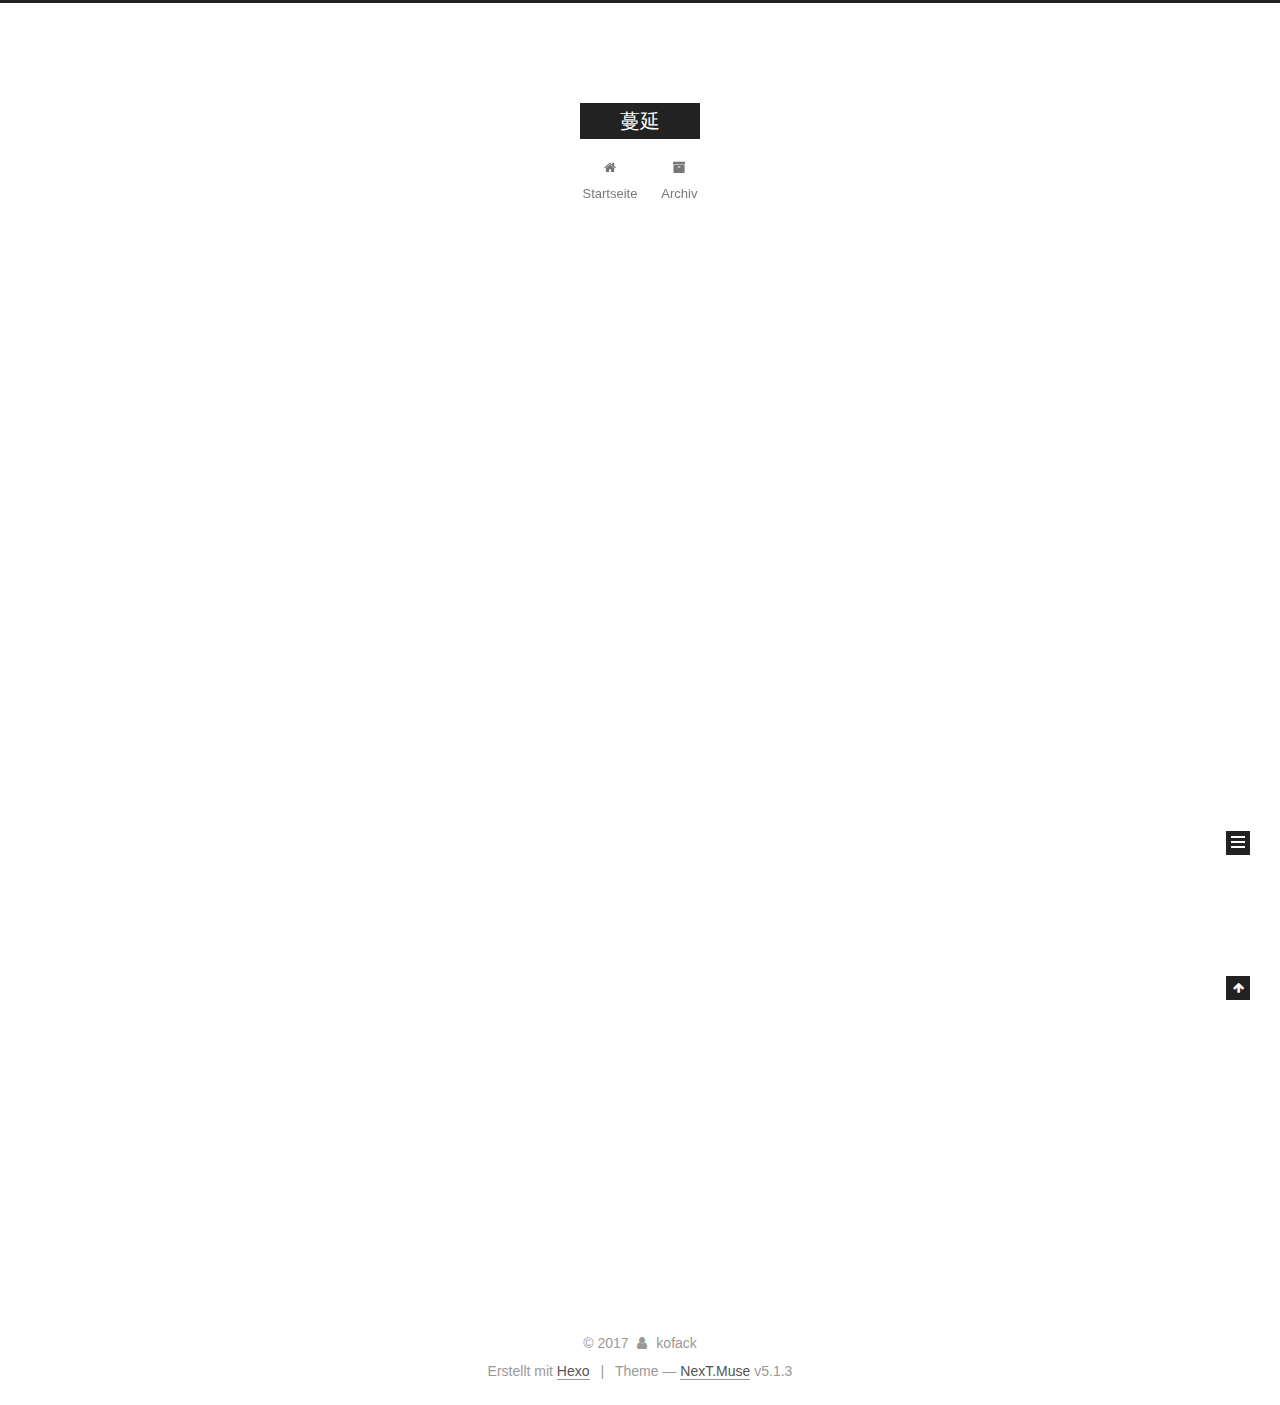
<file: index.html>
<!DOCTYPE html>



  


<html class="theme-next muse use-motion" lang="">
<head>
  <meta charset="UTF-8"/>
<meta http-equiv="X-UA-Compatible" content="IE=edge" />
<meta name="viewport" content="width=device-width, initial-scale=1, maximum-scale=1"/>
<meta name="theme-color" content="#222">









<meta http-equiv="Cache-Control" content="no-transform" />
<meta http-equiv="Cache-Control" content="no-siteapp" />
















  
  
  <link href="/lib/fancybox/source/jquery.fancybox.css?v=2.1.5" rel="stylesheet" type="text/css" />







<link href="/lib/font-awesome/css/font-awesome.min.css?v=4.6.2" rel="stylesheet" type="text/css" />

<link href="/css/main.css?v=5.1.3" rel="stylesheet" type="text/css" />


  <link rel="apple-touch-icon" sizes="180x180" href="/images/apple-touch-icon-next.png?v=5.1.3">


  <link rel="icon" type="image/png" sizes="32x32" href="/images/favicon-32x32-next.png?v=5.1.3">


  <link rel="icon" type="image/png" sizes="16x16" href="/images/favicon-16x16-next.png?v=5.1.3">


  <link rel="mask-icon" href="/images/logo.svg?v=5.1.3" color="#222">





  <meta name="keywords" content="Hexo, NexT" />










<meta property="og:type" content="website">
<meta property="og:title" content="蔓延">
<meta property="og:url" content="http://yoursite.com/index.html">
<meta property="og:site_name" content="蔓延">
<meta name="twitter:card" content="summary">
<meta name="twitter:title" content="蔓延">



<script type="text/javascript" id="hexo.configurations">
  var NexT = window.NexT || {};
  var CONFIG = {
    root: '/',
    scheme: 'Muse',
    version: '5.1.3',
    sidebar: {"position":"left","display":"post","offset":12,"b2t":false,"scrollpercent":false,"onmobile":false},
    fancybox: true,
    tabs: true,
    motion: {"enable":true,"async":false,"transition":{"post_block":"fadeIn","post_header":"slideDownIn","post_body":"slideDownIn","coll_header":"slideLeftIn","sidebar":"slideUpIn"}},
    duoshuo: {
      userId: '0',
      author: 'Author'
    },
    algolia: {
      applicationID: '',
      apiKey: '',
      indexName: '',
      hits: {"per_page":10},
      labels: {"input_placeholder":"Search for Posts","hits_empty":"We didn't find any results for the search: ${query}","hits_stats":"${hits} results found in ${time} ms"}
    }
  };
</script>



  <link rel="canonical" href="http://yoursite.com/"/>





  <title>蔓延</title>
  








</head>

<body itemscope itemtype="http://schema.org/WebPage" lang="">

  
  
    
  

  <div class="container sidebar-position-left 
  page-home">
    <div class="headband"></div>

    <header id="header" class="header" itemscope itemtype="http://schema.org/WPHeader">
      <div class="header-inner"><div class="site-brand-wrapper">
  <div class="site-meta ">
    

    <div class="custom-logo-site-title">
      <a href="/"  class="brand" rel="start">
        <span class="logo-line-before"><i></i></span>
        <span class="site-title">蔓延</span>
        <span class="logo-line-after"><i></i></span>
      </a>
    </div>
      
        <p class="site-subtitle"></p>
      
  </div>

  <div class="site-nav-toggle">
    <button>
      <span class="btn-bar"></span>
      <span class="btn-bar"></span>
      <span class="btn-bar"></span>
    </button>
  </div>
</div>

<nav class="site-nav">
  

  
    <ul id="menu" class="menu">
      
        
        <li class="menu-item menu-item-home">
          <a href="/" rel="section">
            
              <i class="menu-item-icon fa fa-fw fa-home"></i> <br />
            
            Startseite
          </a>
        </li>
      
        
        <li class="menu-item menu-item-archives">
          <a href="/archives/" rel="section">
            
              <i class="menu-item-icon fa fa-fw fa-archive"></i> <br />
            
            Archiv
          </a>
        </li>
      

      
    </ul>
  

  
</nav>



 </div>
    </header>

    <main id="main" class="main">
      <div class="main-inner">
        <div class="content-wrap">
          <div id="content" class="content">
            
  <section id="posts" class="posts-expand">
    
      

  

  
  
  

  <article class="post post-type-normal" itemscope itemtype="http://schema.org/Article">
  
  
  
  <div class="post-block">
    <link itemprop="mainEntityOfPage" href="http://yoursite.com/2017/12/07/hello-world/">

    <span hidden itemprop="author" itemscope itemtype="http://schema.org/Person">
      <meta itemprop="name" content="kofack">
      <meta itemprop="description" content="">
      <meta itemprop="image" content="/images/avatar.gif">
    </span>

    <span hidden itemprop="publisher" itemscope itemtype="http://schema.org/Organization">
      <meta itemprop="name" content="蔓延">
    </span>

    
      <header class="post-header">

        
        
          <h1 class="post-title" itemprop="name headline">
                
                <a class="post-title-link" href="/2017/12/07/hello-world/" itemprop="url">Hello World</a></h1>
        

        <div class="post-meta">
          <span class="post-time">
            
              <span class="post-meta-item-icon">
                <i class="fa fa-calendar-o"></i>
              </span>
              
                <span class="post-meta-item-text">Veröffentlicht am</span>
              
              <time title="Post created" itemprop="dateCreated datePublished" datetime="2017-12-07T13:28:57+08:00">
                2017-12-07
              </time>
            

            

            
          </span>

          

          
            
          

          
          

          

          

          

        </div>
      </header>
    

    
    
    
    <div class="post-body" itemprop="articleBody">

      
      

      
        
          
            <p>Welcome to <a href="https://hexo.io/" target="_blank" rel="noopener">Hexo</a>! This is your very first post. Check <a href="https://hexo.io/docs/" target="_blank" rel="noopener">documentation</a> for more info. If you get any problems when using Hexo, you can find the answer in <a href="https://hexo.io/docs/troubleshooting.html" target="_blank" rel="noopener">troubleshooting</a> or you can ask me on <a href="https://github.com/hexojs/hexo/issues" target="_blank" rel="noopener">GitHub</a>.</p>
<h2 id="Quick-Start"><a href="#Quick-Start" class="headerlink" title="Quick Start"></a>Quick Start</h2><h3 id="Create-a-new-post"><a href="#Create-a-new-post" class="headerlink" title="Create a new post"></a>Create a new post</h3><figure class="highlight bash"><table><tr><td class="gutter"><pre><span class="line">1</span><br></pre></td><td class="code"><pre><span class="line">$ hexo new <span class="string">"My New Post"</span></span><br></pre></td></tr></table></figure>
<p>More info: <a href="https://hexo.io/docs/writing.html" target="_blank" rel="noopener">Writing</a></p>
<h3 id="Run-server"><a href="#Run-server" class="headerlink" title="Run server"></a>Run server</h3><figure class="highlight bash"><table><tr><td class="gutter"><pre><span class="line">1</span><br></pre></td><td class="code"><pre><span class="line">$ hexo server</span><br></pre></td></tr></table></figure>
<p>More info: <a href="https://hexo.io/docs/server.html" target="_blank" rel="noopener">Server</a></p>
<h3 id="Generate-static-files"><a href="#Generate-static-files" class="headerlink" title="Generate static files"></a>Generate static files</h3><figure class="highlight bash"><table><tr><td class="gutter"><pre><span class="line">1</span><br></pre></td><td class="code"><pre><span class="line">$ hexo generate</span><br></pre></td></tr></table></figure>
<p>More info: <a href="https://hexo.io/docs/generating.html" target="_blank" rel="noopener">Generating</a></p>
<h3 id="Deploy-to-remote-sites"><a href="#Deploy-to-remote-sites" class="headerlink" title="Deploy to remote sites"></a>Deploy to remote sites</h3><figure class="highlight bash"><table><tr><td class="gutter"><pre><span class="line">1</span><br></pre></td><td class="code"><pre><span class="line">$ hexo deploy</span><br></pre></td></tr></table></figure>
<p>More info: <a href="https://hexo.io/docs/deployment.html" target="_blank" rel="noopener">Deployment</a></p>

          
        
      
    </div>
    
    
    

    

    

    

    <footer class="post-footer">
      

      

      

      
      
        <div class="post-eof"></div>
      
    </footer>
  </div>
  
  
  
  </article>


    
  </section>

  


          </div>
          


          

        </div>
        
          
  
  <div class="sidebar-toggle">
    <div class="sidebar-toggle-line-wrap">
      <span class="sidebar-toggle-line sidebar-toggle-line-first"></span>
      <span class="sidebar-toggle-line sidebar-toggle-line-middle"></span>
      <span class="sidebar-toggle-line sidebar-toggle-line-last"></span>
    </div>
  </div>

  <aside id="sidebar" class="sidebar">
    
    <div class="sidebar-inner">

      

      

      <section class="site-overview-wrap sidebar-panel sidebar-panel-active">
        <div class="site-overview">
          <div class="site-author motion-element" itemprop="author" itemscope itemtype="http://schema.org/Person">
            
              <p class="site-author-name" itemprop="name">kofack</p>
              <p class="site-description motion-element" itemprop="description"></p>
          </div>

          <nav class="site-state motion-element">

            
              <div class="site-state-item site-state-posts">
              
                <a href="/archives/">
              
                  <span class="site-state-item-count">1</span>
                  <span class="site-state-item-name">Artikel</span>
                </a>
              </div>
            

            

            

          </nav>

          

          <div class="links-of-author motion-element">
            
          </div>

          
          

          
          

          

        </div>
      </section>

      

      

    </div>
  </aside>


        
      </div>
    </main>

    <footer id="footer" class="footer">
      <div class="footer-inner">
        <div class="copyright">&copy; <span itemprop="copyrightYear">2017</span>
  <span class="with-love">
    <i class="fa fa-user"></i>
  </span>
  <span class="author" itemprop="copyrightHolder">kofack</span>

  
</div>


  <div class="powered-by">Erstellt mit  <a class="theme-link" target="_blank" href="https://hexo.io">Hexo</a></div>



  <span class="post-meta-divider">|</span>



  <div class="theme-info">Theme &mdash; <a class="theme-link" target="_blank" href="https://github.com/iissnan/hexo-theme-next">NexT.Muse</a> v5.1.3</div>




        







        
      </div>
    </footer>

    
      <div class="back-to-top">
        <i class="fa fa-arrow-up"></i>
        
      </div>
    

    

  </div>

  

<script type="text/javascript">
  if (Object.prototype.toString.call(window.Promise) !== '[object Function]') {
    window.Promise = null;
  }
</script>









  












  
  
    <script type="text/javascript" src="/lib/jquery/index.js?v=2.1.3"></script>
  

  
  
    <script type="text/javascript" src="/lib/fastclick/lib/fastclick.min.js?v=1.0.6"></script>
  

  
  
    <script type="text/javascript" src="/lib/jquery_lazyload/jquery.lazyload.js?v=1.9.7"></script>
  

  
  
    <script type="text/javascript" src="/lib/velocity/velocity.min.js?v=1.2.1"></script>
  

  
  
    <script type="text/javascript" src="/lib/velocity/velocity.ui.min.js?v=1.2.1"></script>
  

  
  
    <script type="text/javascript" src="/lib/fancybox/source/jquery.fancybox.pack.js?v=2.1.5"></script>
  


  


  <script type="text/javascript" src="/js/src/utils.js?v=5.1.3"></script>

  <script type="text/javascript" src="/js/src/motion.js?v=5.1.3"></script>



  
  

  

  


  <script type="text/javascript" src="/js/src/bootstrap.js?v=5.1.3"></script>



  


  




	





  





  












  





  

  

  

  
  

  

  

  

</body>
</html>
</file>
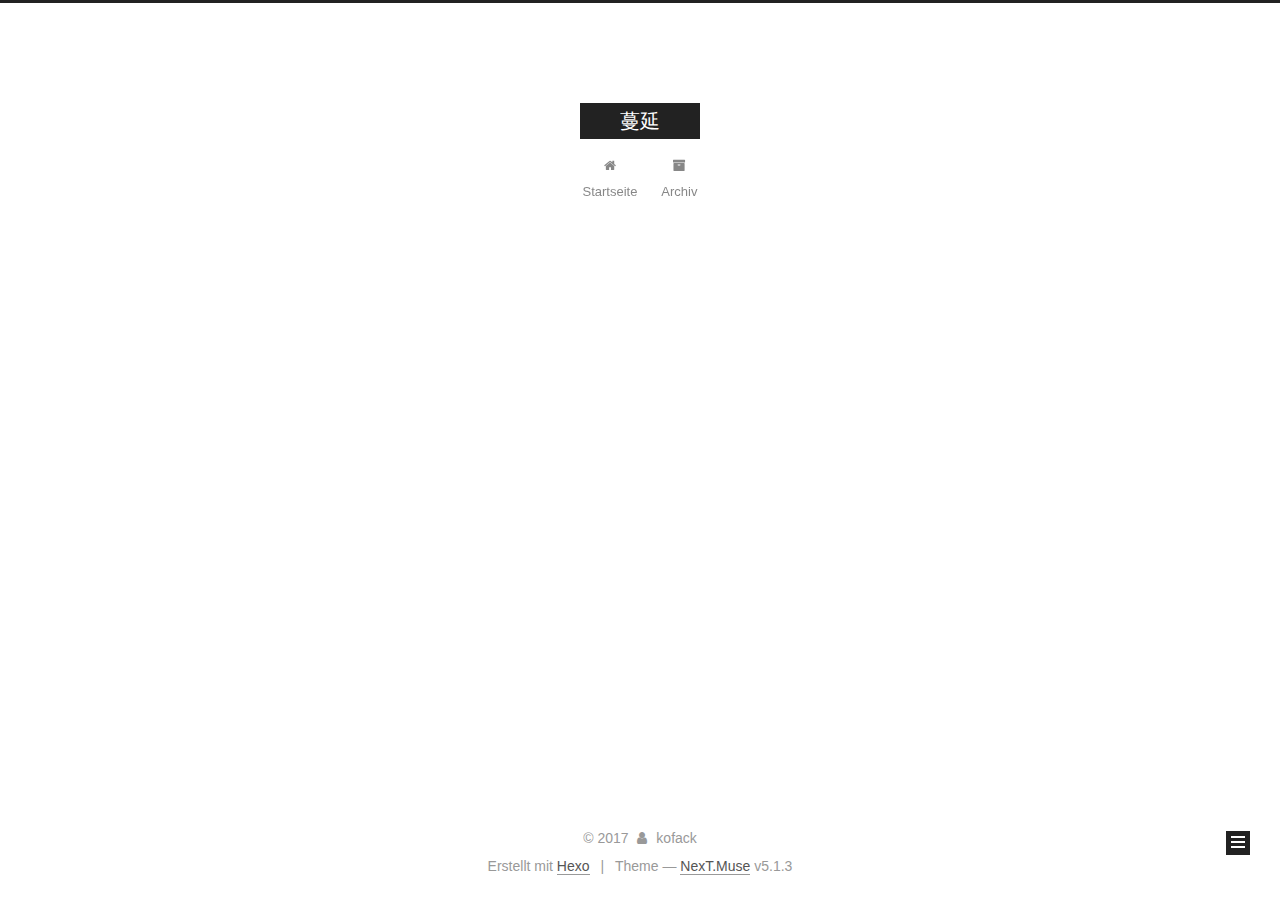
<file: archives/index.html>
<!DOCTYPE html>



  


<html class="theme-next muse use-motion" lang="">
<head>
  <meta charset="UTF-8"/>
<meta http-equiv="X-UA-Compatible" content="IE=edge" />
<meta name="viewport" content="width=device-width, initial-scale=1, maximum-scale=1"/>
<meta name="theme-color" content="#222">









<meta http-equiv="Cache-Control" content="no-transform" />
<meta http-equiv="Cache-Control" content="no-siteapp" />
















  
  
  <link href="/lib/fancybox/source/jquery.fancybox.css?v=2.1.5" rel="stylesheet" type="text/css" />







<link href="/lib/font-awesome/css/font-awesome.min.css?v=4.6.2" rel="stylesheet" type="text/css" />

<link href="/css/main.css?v=5.1.3" rel="stylesheet" type="text/css" />


  <link rel="apple-touch-icon" sizes="180x180" href="/images/apple-touch-icon-next.png?v=5.1.3">


  <link rel="icon" type="image/png" sizes="32x32" href="/images/favicon-32x32-next.png?v=5.1.3">


  <link rel="icon" type="image/png" sizes="16x16" href="/images/favicon-16x16-next.png?v=5.1.3">


  <link rel="mask-icon" href="/images/logo.svg?v=5.1.3" color="#222">





  <meta name="keywords" content="Hexo, NexT" />










<meta property="og:type" content="website">
<meta property="og:title" content="蔓延">
<meta property="og:url" content="http://yoursite.com/archives/index.html">
<meta property="og:site_name" content="蔓延">
<meta name="twitter:card" content="summary">
<meta name="twitter:title" content="蔓延">



<script type="text/javascript" id="hexo.configurations">
  var NexT = window.NexT || {};
  var CONFIG = {
    root: '/',
    scheme: 'Muse',
    version: '5.1.3',
    sidebar: {"position":"left","display":"post","offset":12,"b2t":false,"scrollpercent":false,"onmobile":false},
    fancybox: true,
    tabs: true,
    motion: {"enable":true,"async":false,"transition":{"post_block":"fadeIn","post_header":"slideDownIn","post_body":"slideDownIn","coll_header":"slideLeftIn","sidebar":"slideUpIn"}},
    duoshuo: {
      userId: '0',
      author: 'Author'
    },
    algolia: {
      applicationID: '',
      apiKey: '',
      indexName: '',
      hits: {"per_page":10},
      labels: {"input_placeholder":"Search for Posts","hits_empty":"We didn't find any results for the search: ${query}","hits_stats":"${hits} results found in ${time} ms"}
    }
  };
</script>



  <link rel="canonical" href="http://yoursite.com/archives/"/>





  <title>Archiv | 蔓延</title>
  








</head>

<body itemscope itemtype="http://schema.org/WebPage" lang="">

  
  
    
  

  <div class="container sidebar-position-left page-archive">
    <div class="headband"></div>

    <header id="header" class="header" itemscope itemtype="http://schema.org/WPHeader">
      <div class="header-inner"><div class="site-brand-wrapper">
  <div class="site-meta ">
    

    <div class="custom-logo-site-title">
      <a href="/"  class="brand" rel="start">
        <span class="logo-line-before"><i></i></span>
        <span class="site-title">蔓延</span>
        <span class="logo-line-after"><i></i></span>
      </a>
    </div>
      
        <p class="site-subtitle"></p>
      
  </div>

  <div class="site-nav-toggle">
    <button>
      <span class="btn-bar"></span>
      <span class="btn-bar"></span>
      <span class="btn-bar"></span>
    </button>
  </div>
</div>

<nav class="site-nav">
  

  
    <ul id="menu" class="menu">
      
        
        <li class="menu-item menu-item-home">
          <a href="/" rel="section">
            
              <i class="menu-item-icon fa fa-fw fa-home"></i> <br />
            
            Startseite
          </a>
        </li>
      
        
        <li class="menu-item menu-item-archives">
          <a href="/archives/" rel="section">
            
              <i class="menu-item-icon fa fa-fw fa-archive"></i> <br />
            
            Archiv
          </a>
        </li>
      

      
    </ul>
  

  
</nav>



 </div>
    </header>

    <main id="main" class="main">
      <div class="main-inner">
        <div class="content-wrap">
          <div id="content" class="content">
            

  
  
  
  <div class="post-block archive">
    <div id="posts" class="posts-collapse">
      <span class="archive-move-on"></span>

      <span class="archive-page-counter">
        
        
        
          
        
        Öhm..! Ein Artikel. Bleib dran.
      </span>

      

        
        
        

        
          
          <div class="collection-title">
            <h1 class="archive-year" id="archive-year-2017">2017</h1>
          </div>
        
        

        

  <article class="post post-type-normal" itemscope itemtype="http://schema.org/Article">
    <header class="post-header">

      <h2 class="post-title">
        
            <a class="post-title-link" href="/2017/12/07/hello-world/" itemprop="url">
              
                <span itemprop="name">Hello World</span>
              
            </a>
        
      </h2>

      <div class="post-meta">
        <time class="post-time" itemprop="dateCreated"
              datetime="2017-12-07T13:28:57+08:00"
              content="2017-12-07" >
          12-07
        </time>
      </div>

    </header>
  </article>



      

    </div>
  </div>
  
  
  

  



          </div>
          


          

        </div>
        
          
  
  <div class="sidebar-toggle">
    <div class="sidebar-toggle-line-wrap">
      <span class="sidebar-toggle-line sidebar-toggle-line-first"></span>
      <span class="sidebar-toggle-line sidebar-toggle-line-middle"></span>
      <span class="sidebar-toggle-line sidebar-toggle-line-last"></span>
    </div>
  </div>

  <aside id="sidebar" class="sidebar">
    
    <div class="sidebar-inner">

      

      

      <section class="site-overview-wrap sidebar-panel sidebar-panel-active">
        <div class="site-overview">
          <div class="site-author motion-element" itemprop="author" itemscope itemtype="http://schema.org/Person">
            
              <p class="site-author-name" itemprop="name">kofack</p>
              <p class="site-description motion-element" itemprop="description"></p>
          </div>

          <nav class="site-state motion-element">

            
              <div class="site-state-item site-state-posts">
              
                <a href="/archives/">
              
                  <span class="site-state-item-count">1</span>
                  <span class="site-state-item-name">Artikel</span>
                </a>
              </div>
            

            

            

          </nav>

          

          <div class="links-of-author motion-element">
            
          </div>

          
          

          
          

          

        </div>
      </section>

      

      

    </div>
  </aside>


        
      </div>
    </main>

    <footer id="footer" class="footer">
      <div class="footer-inner">
        <div class="copyright">&copy; <span itemprop="copyrightYear">2017</span>
  <span class="with-love">
    <i class="fa fa-user"></i>
  </span>
  <span class="author" itemprop="copyrightHolder">kofack</span>

  
</div>


  <div class="powered-by">Erstellt mit  <a class="theme-link" target="_blank" href="https://hexo.io">Hexo</a></div>



  <span class="post-meta-divider">|</span>



  <div class="theme-info">Theme &mdash; <a class="theme-link" target="_blank" href="https://github.com/iissnan/hexo-theme-next">NexT.Muse</a> v5.1.3</div>




        







        
      </div>
    </footer>

    
      <div class="back-to-top">
        <i class="fa fa-arrow-up"></i>
        
      </div>
    

    

  </div>

  

<script type="text/javascript">
  if (Object.prototype.toString.call(window.Promise) !== '[object Function]') {
    window.Promise = null;
  }
</script>









  












  
  
    <script type="text/javascript" src="/lib/jquery/index.js?v=2.1.3"></script>
  

  
  
    <script type="text/javascript" src="/lib/fastclick/lib/fastclick.min.js?v=1.0.6"></script>
  

  
  
    <script type="text/javascript" src="/lib/jquery_lazyload/jquery.lazyload.js?v=1.9.7"></script>
  

  
  
    <script type="text/javascript" src="/lib/velocity/velocity.min.js?v=1.2.1"></script>
  

  
  
    <script type="text/javascript" src="/lib/velocity/velocity.ui.min.js?v=1.2.1"></script>
  

  
  
    <script type="text/javascript" src="/lib/fancybox/source/jquery.fancybox.pack.js?v=2.1.5"></script>
  


  


  <script type="text/javascript" src="/js/src/utils.js?v=5.1.3"></script>

  <script type="text/javascript" src="/js/src/motion.js?v=5.1.3"></script>



  
  

  

  


  <script type="text/javascript" src="/js/src/bootstrap.js?v=5.1.3"></script>



  


  




	





  





  












  





  

  

  

  
  

  

  

  

</body>
</html>
</file>
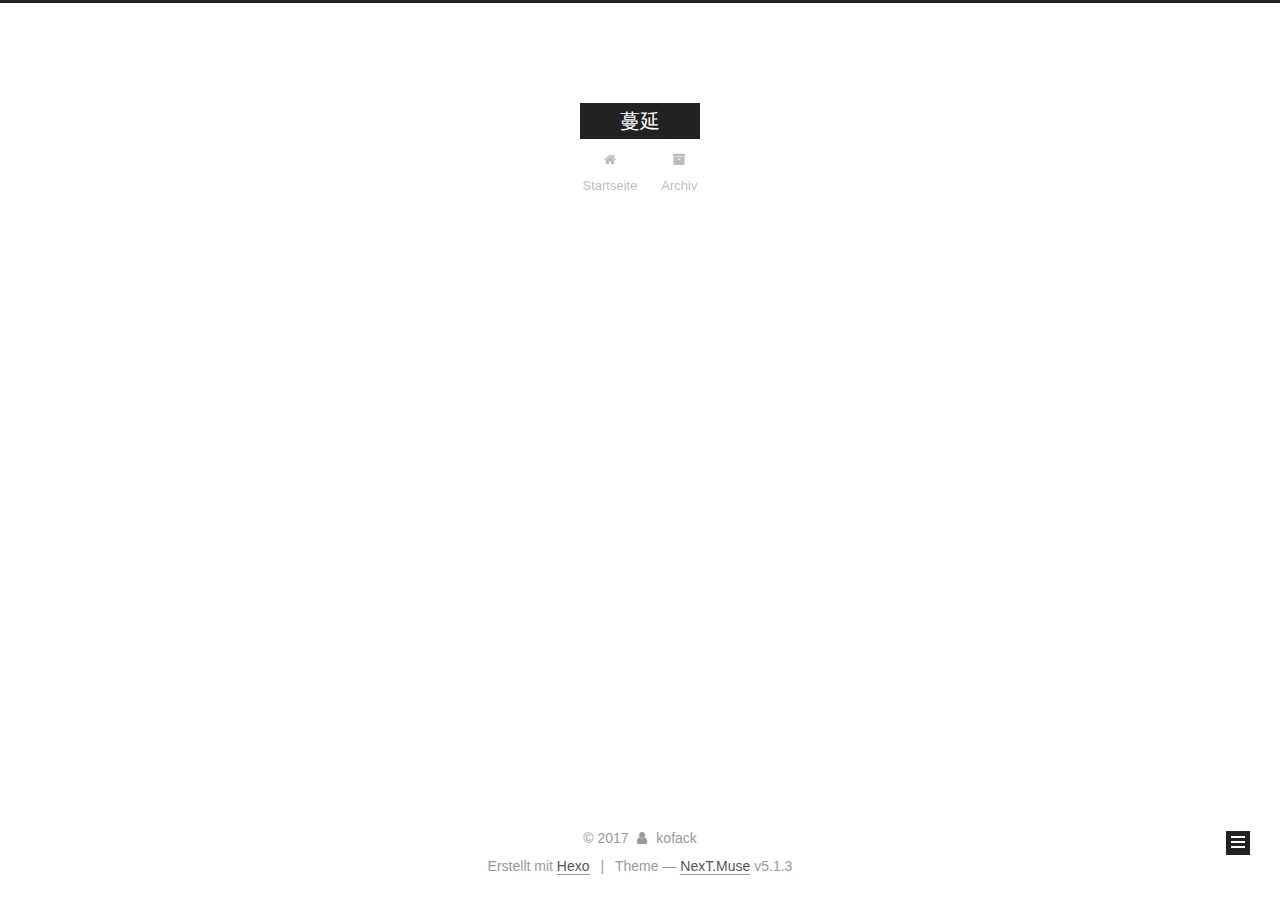
<file: archives/2017/index.html>
<!DOCTYPE html>



  


<html class="theme-next muse use-motion" lang="">
<head>
  <meta charset="UTF-8"/>
<meta http-equiv="X-UA-Compatible" content="IE=edge" />
<meta name="viewport" content="width=device-width, initial-scale=1, maximum-scale=1"/>
<meta name="theme-color" content="#222">









<meta http-equiv="Cache-Control" content="no-transform" />
<meta http-equiv="Cache-Control" content="no-siteapp" />
















  
  
  <link href="/lib/fancybox/source/jquery.fancybox.css?v=2.1.5" rel="stylesheet" type="text/css" />







<link href="/lib/font-awesome/css/font-awesome.min.css?v=4.6.2" rel="stylesheet" type="text/css" />

<link href="/css/main.css?v=5.1.3" rel="stylesheet" type="text/css" />


  <link rel="apple-touch-icon" sizes="180x180" href="/images/apple-touch-icon-next.png?v=5.1.3">


  <link rel="icon" type="image/png" sizes="32x32" href="/images/favicon-32x32-next.png?v=5.1.3">


  <link rel="icon" type="image/png" sizes="16x16" href="/images/favicon-16x16-next.png?v=5.1.3">


  <link rel="mask-icon" href="/images/logo.svg?v=5.1.3" color="#222">





  <meta name="keywords" content="Hexo, NexT" />










<meta property="og:type" content="website">
<meta property="og:title" content="蔓延">
<meta property="og:url" content="http://yoursite.com/archives/2017/index.html">
<meta property="og:site_name" content="蔓延">
<meta name="twitter:card" content="summary">
<meta name="twitter:title" content="蔓延">



<script type="text/javascript" id="hexo.configurations">
  var NexT = window.NexT || {};
  var CONFIG = {
    root: '/',
    scheme: 'Muse',
    version: '5.1.3',
    sidebar: {"position":"left","display":"post","offset":12,"b2t":false,"scrollpercent":false,"onmobile":false},
    fancybox: true,
    tabs: true,
    motion: {"enable":true,"async":false,"transition":{"post_block":"fadeIn","post_header":"slideDownIn","post_body":"slideDownIn","coll_header":"slideLeftIn","sidebar":"slideUpIn"}},
    duoshuo: {
      userId: '0',
      author: 'Author'
    },
    algolia: {
      applicationID: '',
      apiKey: '',
      indexName: '',
      hits: {"per_page":10},
      labels: {"input_placeholder":"Search for Posts","hits_empty":"We didn't find any results for the search: ${query}","hits_stats":"${hits} results found in ${time} ms"}
    }
  };
</script>



  <link rel="canonical" href="http://yoursite.com/archives/2017/"/>





  <title>Archiv | 蔓延</title>
  








</head>

<body itemscope itemtype="http://schema.org/WebPage" lang="">

  
  
    
  

  <div class="container sidebar-position-left page-archive">
    <div class="headband"></div>

    <header id="header" class="header" itemscope itemtype="http://schema.org/WPHeader">
      <div class="header-inner"><div class="site-brand-wrapper">
  <div class="site-meta ">
    

    <div class="custom-logo-site-title">
      <a href="/"  class="brand" rel="start">
        <span class="logo-line-before"><i></i></span>
        <span class="site-title">蔓延</span>
        <span class="logo-line-after"><i></i></span>
      </a>
    </div>
      
        <p class="site-subtitle"></p>
      
  </div>

  <div class="site-nav-toggle">
    <button>
      <span class="btn-bar"></span>
      <span class="btn-bar"></span>
      <span class="btn-bar"></span>
    </button>
  </div>
</div>

<nav class="site-nav">
  

  
    <ul id="menu" class="menu">
      
        
        <li class="menu-item menu-item-home">
          <a href="/" rel="section">
            
              <i class="menu-item-icon fa fa-fw fa-home"></i> <br />
            
            Startseite
          </a>
        </li>
      
        
        <li class="menu-item menu-item-archives">
          <a href="/archives/" rel="section">
            
              <i class="menu-item-icon fa fa-fw fa-archive"></i> <br />
            
            Archiv
          </a>
        </li>
      

      
    </ul>
  

  
</nav>



 </div>
    </header>

    <main id="main" class="main">
      <div class="main-inner">
        <div class="content-wrap">
          <div id="content" class="content">
            

  
  
  
  <div class="post-block archive">
    <div id="posts" class="posts-collapse">
      <span class="archive-move-on"></span>

      <span class="archive-page-counter">
        
        
        
          
        
        Öhm..! Ein Artikel. Bleib dran.
      </span>

      

        
        
        

        
          
          <div class="collection-title">
            <h1 class="archive-year" id="archive-year-2017">2017</h1>
          </div>
        
        

        

  <article class="post post-type-normal" itemscope itemtype="http://schema.org/Article">
    <header class="post-header">

      <h2 class="post-title">
        
            <a class="post-title-link" href="/2017/12/07/hello-world/" itemprop="url">
              
                <span itemprop="name">Hello World</span>
              
            </a>
        
      </h2>

      <div class="post-meta">
        <time class="post-time" itemprop="dateCreated"
              datetime="2017-12-07T13:28:57+08:00"
              content="2017-12-07" >
          12-07
        </time>
      </div>

    </header>
  </article>



      

    </div>
  </div>
  
  
  

  



          </div>
          


          

        </div>
        
          
  
  <div class="sidebar-toggle">
    <div class="sidebar-toggle-line-wrap">
      <span class="sidebar-toggle-line sidebar-toggle-line-first"></span>
      <span class="sidebar-toggle-line sidebar-toggle-line-middle"></span>
      <span class="sidebar-toggle-line sidebar-toggle-line-last"></span>
    </div>
  </div>

  <aside id="sidebar" class="sidebar">
    
    <div class="sidebar-inner">

      

      

      <section class="site-overview-wrap sidebar-panel sidebar-panel-active">
        <div class="site-overview">
          <div class="site-author motion-element" itemprop="author" itemscope itemtype="http://schema.org/Person">
            
              <p class="site-author-name" itemprop="name">kofack</p>
              <p class="site-description motion-element" itemprop="description"></p>
          </div>

          <nav class="site-state motion-element">

            
              <div class="site-state-item site-state-posts">
              
                <a href="/archives/">
              
                  <span class="site-state-item-count">1</span>
                  <span class="site-state-item-name">Artikel</span>
                </a>
              </div>
            

            

            

          </nav>

          

          <div class="links-of-author motion-element">
            
          </div>

          
          

          
          

          

        </div>
      </section>

      

      

    </div>
  </aside>


        
      </div>
    </main>

    <footer id="footer" class="footer">
      <div class="footer-inner">
        <div class="copyright">&copy; <span itemprop="copyrightYear">2017</span>
  <span class="with-love">
    <i class="fa fa-user"></i>
  </span>
  <span class="author" itemprop="copyrightHolder">kofack</span>

  
</div>


  <div class="powered-by">Erstellt mit  <a class="theme-link" target="_blank" href="https://hexo.io">Hexo</a></div>



  <span class="post-meta-divider">|</span>



  <div class="theme-info">Theme &mdash; <a class="theme-link" target="_blank" href="https://github.com/iissnan/hexo-theme-next">NexT.Muse</a> v5.1.3</div>




        







        
      </div>
    </footer>

    
      <div class="back-to-top">
        <i class="fa fa-arrow-up"></i>
        
      </div>
    

    

  </div>

  

<script type="text/javascript">
  if (Object.prototype.toString.call(window.Promise) !== '[object Function]') {
    window.Promise = null;
  }
</script>









  












  
  
    <script type="text/javascript" src="/lib/jquery/index.js?v=2.1.3"></script>
  

  
  
    <script type="text/javascript" src="/lib/fastclick/lib/fastclick.min.js?v=1.0.6"></script>
  

  
  
    <script type="text/javascript" src="/lib/jquery_lazyload/jquery.lazyload.js?v=1.9.7"></script>
  

  
  
    <script type="text/javascript" src="/lib/velocity/velocity.min.js?v=1.2.1"></script>
  

  
  
    <script type="text/javascript" src="/lib/velocity/velocity.ui.min.js?v=1.2.1"></script>
  

  
  
    <script type="text/javascript" src="/lib/fancybox/source/jquery.fancybox.pack.js?v=2.1.5"></script>
  


  


  <script type="text/javascript" src="/js/src/utils.js?v=5.1.3"></script>

  <script type="text/javascript" src="/js/src/motion.js?v=5.1.3"></script>



  
  

  

  


  <script type="text/javascript" src="/js/src/bootstrap.js?v=5.1.3"></script>



  


  




	





  





  












  





  

  

  

  
  

  

  

  

</body>
</html>
</file>
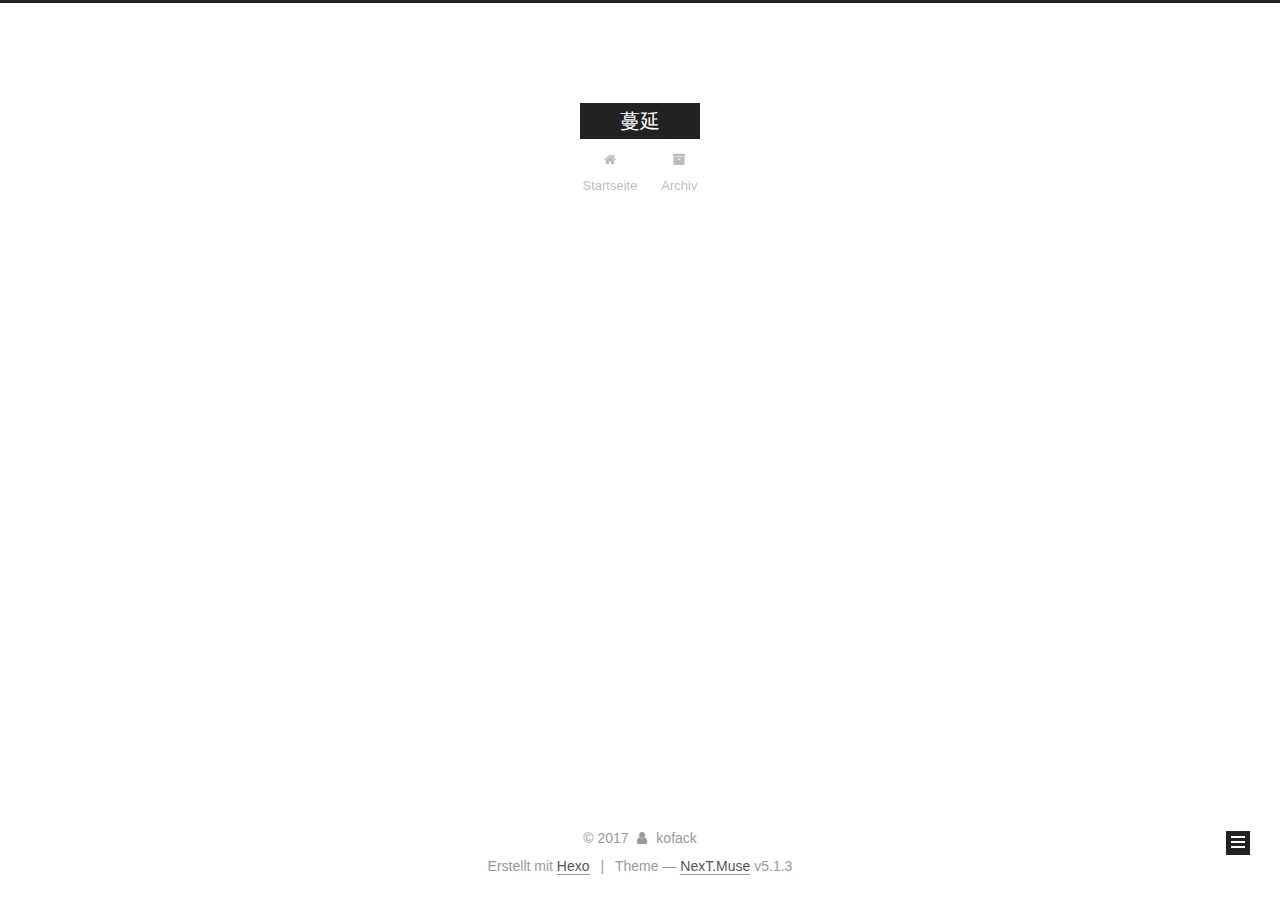
<file: archives/2017/12/index.html>
<!DOCTYPE html>



  


<html class="theme-next muse use-motion" lang="">
<head>
  <meta charset="UTF-8"/>
<meta http-equiv="X-UA-Compatible" content="IE=edge" />
<meta name="viewport" content="width=device-width, initial-scale=1, maximum-scale=1"/>
<meta name="theme-color" content="#222">









<meta http-equiv="Cache-Control" content="no-transform" />
<meta http-equiv="Cache-Control" content="no-siteapp" />
















  
  
  <link href="/lib/fancybox/source/jquery.fancybox.css?v=2.1.5" rel="stylesheet" type="text/css" />







<link href="/lib/font-awesome/css/font-awesome.min.css?v=4.6.2" rel="stylesheet" type="text/css" />

<link href="/css/main.css?v=5.1.3" rel="stylesheet" type="text/css" />


  <link rel="apple-touch-icon" sizes="180x180" href="/images/apple-touch-icon-next.png?v=5.1.3">


  <link rel="icon" type="image/png" sizes="32x32" href="/images/favicon-32x32-next.png?v=5.1.3">


  <link rel="icon" type="image/png" sizes="16x16" href="/images/favicon-16x16-next.png?v=5.1.3">


  <link rel="mask-icon" href="/images/logo.svg?v=5.1.3" color="#222">





  <meta name="keywords" content="Hexo, NexT" />










<meta property="og:type" content="website">
<meta property="og:title" content="蔓延">
<meta property="og:url" content="http://yoursite.com/archives/2017/12/index.html">
<meta property="og:site_name" content="蔓延">
<meta name="twitter:card" content="summary">
<meta name="twitter:title" content="蔓延">



<script type="text/javascript" id="hexo.configurations">
  var NexT = window.NexT || {};
  var CONFIG = {
    root: '/',
    scheme: 'Muse',
    version: '5.1.3',
    sidebar: {"position":"left","display":"post","offset":12,"b2t":false,"scrollpercent":false,"onmobile":false},
    fancybox: true,
    tabs: true,
    motion: {"enable":true,"async":false,"transition":{"post_block":"fadeIn","post_header":"slideDownIn","post_body":"slideDownIn","coll_header":"slideLeftIn","sidebar":"slideUpIn"}},
    duoshuo: {
      userId: '0',
      author: 'Author'
    },
    algolia: {
      applicationID: '',
      apiKey: '',
      indexName: '',
      hits: {"per_page":10},
      labels: {"input_placeholder":"Search for Posts","hits_empty":"We didn't find any results for the search: ${query}","hits_stats":"${hits} results found in ${time} ms"}
    }
  };
</script>



  <link rel="canonical" href="http://yoursite.com/archives/2017/12/"/>





  <title>Archiv | 蔓延</title>
  








</head>

<body itemscope itemtype="http://schema.org/WebPage" lang="">

  
  
    
  

  <div class="container sidebar-position-left page-archive">
    <div class="headband"></div>

    <header id="header" class="header" itemscope itemtype="http://schema.org/WPHeader">
      <div class="header-inner"><div class="site-brand-wrapper">
  <div class="site-meta ">
    

    <div class="custom-logo-site-title">
      <a href="/"  class="brand" rel="start">
        <span class="logo-line-before"><i></i></span>
        <span class="site-title">蔓延</span>
        <span class="logo-line-after"><i></i></span>
      </a>
    </div>
      
        <p class="site-subtitle"></p>
      
  </div>

  <div class="site-nav-toggle">
    <button>
      <span class="btn-bar"></span>
      <span class="btn-bar"></span>
      <span class="btn-bar"></span>
    </button>
  </div>
</div>

<nav class="site-nav">
  

  
    <ul id="menu" class="menu">
      
        
        <li class="menu-item menu-item-home">
          <a href="/" rel="section">
            
              <i class="menu-item-icon fa fa-fw fa-home"></i> <br />
            
            Startseite
          </a>
        </li>
      
        
        <li class="menu-item menu-item-archives">
          <a href="/archives/" rel="section">
            
              <i class="menu-item-icon fa fa-fw fa-archive"></i> <br />
            
            Archiv
          </a>
        </li>
      

      
    </ul>
  

  
</nav>



 </div>
    </header>

    <main id="main" class="main">
      <div class="main-inner">
        <div class="content-wrap">
          <div id="content" class="content">
            

  
  
  
  <div class="post-block archive">
    <div id="posts" class="posts-collapse">
      <span class="archive-move-on"></span>

      <span class="archive-page-counter">
        
        
        
          
        
        Öhm..! Ein Artikel. Bleib dran.
      </span>

      

        
        
        

        
          
          <div class="collection-title">
            <h1 class="archive-year" id="archive-year-2017">2017</h1>
          </div>
        
        

        

  <article class="post post-type-normal" itemscope itemtype="http://schema.org/Article">
    <header class="post-header">

      <h2 class="post-title">
        
            <a class="post-title-link" href="/2017/12/07/hello-world/" itemprop="url">
              
                <span itemprop="name">Hello World</span>
              
            </a>
        
      </h2>

      <div class="post-meta">
        <time class="post-time" itemprop="dateCreated"
              datetime="2017-12-07T13:28:57+08:00"
              content="2017-12-07" >
          12-07
        </time>
      </div>

    </header>
  </article>



      

    </div>
  </div>
  
  
  

  



          </div>
          


          

        </div>
        
          
  
  <div class="sidebar-toggle">
    <div class="sidebar-toggle-line-wrap">
      <span class="sidebar-toggle-line sidebar-toggle-line-first"></span>
      <span class="sidebar-toggle-line sidebar-toggle-line-middle"></span>
      <span class="sidebar-toggle-line sidebar-toggle-line-last"></span>
    </div>
  </div>

  <aside id="sidebar" class="sidebar">
    
    <div class="sidebar-inner">

      

      

      <section class="site-overview-wrap sidebar-panel sidebar-panel-active">
        <div class="site-overview">
          <div class="site-author motion-element" itemprop="author" itemscope itemtype="http://schema.org/Person">
            
              <p class="site-author-name" itemprop="name">kofack</p>
              <p class="site-description motion-element" itemprop="description"></p>
          </div>

          <nav class="site-state motion-element">

            
              <div class="site-state-item site-state-posts">
              
                <a href="/archives/">
              
                  <span class="site-state-item-count">1</span>
                  <span class="site-state-item-name">Artikel</span>
                </a>
              </div>
            

            

            

          </nav>

          

          <div class="links-of-author motion-element">
            
          </div>

          
          

          
          

          

        </div>
      </section>

      

      

    </div>
  </aside>


        
      </div>
    </main>

    <footer id="footer" class="footer">
      <div class="footer-inner">
        <div class="copyright">&copy; <span itemprop="copyrightYear">2017</span>
  <span class="with-love">
    <i class="fa fa-user"></i>
  </span>
  <span class="author" itemprop="copyrightHolder">kofack</span>

  
</div>


  <div class="powered-by">Erstellt mit  <a class="theme-link" target="_blank" href="https://hexo.io">Hexo</a></div>



  <span class="post-meta-divider">|</span>



  <div class="theme-info">Theme &mdash; <a class="theme-link" target="_blank" href="https://github.com/iissnan/hexo-theme-next">NexT.Muse</a> v5.1.3</div>




        







        
      </div>
    </footer>

    
      <div class="back-to-top">
        <i class="fa fa-arrow-up"></i>
        
      </div>
    

    

  </div>

  

<script type="text/javascript">
  if (Object.prototype.toString.call(window.Promise) !== '[object Function]') {
    window.Promise = null;
  }
</script>









  












  
  
    <script type="text/javascript" src="/lib/jquery/index.js?v=2.1.3"></script>
  

  
  
    <script type="text/javascript" src="/lib/fastclick/lib/fastclick.min.js?v=1.0.6"></script>
  

  
  
    <script type="text/javascript" src="/lib/jquery_lazyload/jquery.lazyload.js?v=1.9.7"></script>
  

  
  
    <script type="text/javascript" src="/lib/velocity/velocity.min.js?v=1.2.1"></script>
  

  
  
    <script type="text/javascript" src="/lib/velocity/velocity.ui.min.js?v=1.2.1"></script>
  

  
  
    <script type="text/javascript" src="/lib/fancybox/source/jquery.fancybox.pack.js?v=2.1.5"></script>
  


  


  <script type="text/javascript" src="/js/src/utils.js?v=5.1.3"></script>

  <script type="text/javascript" src="/js/src/motion.js?v=5.1.3"></script>



  
  

  

  


  <script type="text/javascript" src="/js/src/bootstrap.js?v=5.1.3"></script>



  


  




	





  





  












  





  

  

  

  
  

  

  

  

</body>
</html>
</file>
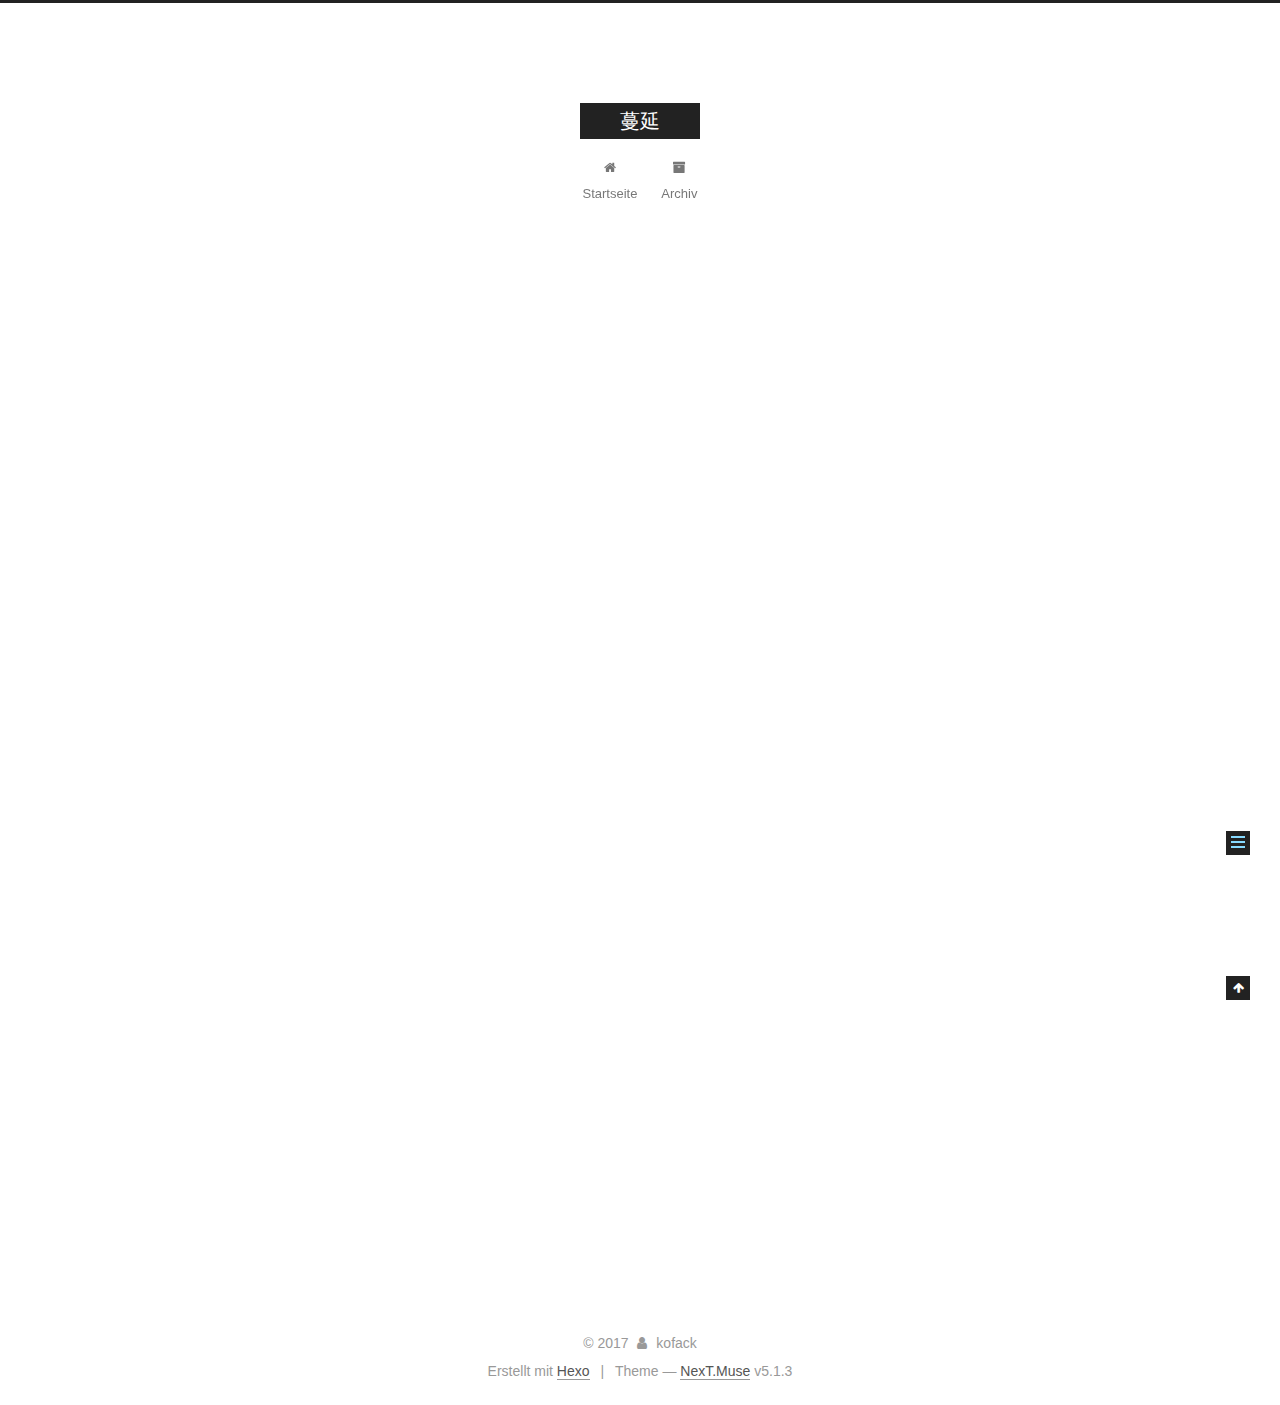
<file: 2017/12/07/hello-world/index.html>
<!DOCTYPE html>



  


<html class="theme-next muse use-motion" lang="">
<head>
  <meta charset="UTF-8"/>
<meta http-equiv="X-UA-Compatible" content="IE=edge" />
<meta name="viewport" content="width=device-width, initial-scale=1, maximum-scale=1"/>
<meta name="theme-color" content="#222">









<meta http-equiv="Cache-Control" content="no-transform" />
<meta http-equiv="Cache-Control" content="no-siteapp" />
















  
  
  <link href="/lib/fancybox/source/jquery.fancybox.css?v=2.1.5" rel="stylesheet" type="text/css" />







<link href="/lib/font-awesome/css/font-awesome.min.css?v=4.6.2" rel="stylesheet" type="text/css" />

<link href="/css/main.css?v=5.1.3" rel="stylesheet" type="text/css" />


  <link rel="apple-touch-icon" sizes="180x180" href="/images/apple-touch-icon-next.png?v=5.1.3">


  <link rel="icon" type="image/png" sizes="32x32" href="/images/favicon-32x32-next.png?v=5.1.3">


  <link rel="icon" type="image/png" sizes="16x16" href="/images/favicon-16x16-next.png?v=5.1.3">


  <link rel="mask-icon" href="/images/logo.svg?v=5.1.3" color="#222">





  <meta name="keywords" content="Hexo, NexT" />










<meta name="description" content="Welcome to Hexo! This is your very first post. Check documentation for more info. If you get any problems when using Hexo, you can find the answer in troubleshooting or you can ask me on GitHub. Quick">
<meta property="og:type" content="article">
<meta property="og:title" content="Hello World">
<meta property="og:url" content="http://yoursite.com/2017/12/07/hello-world/index.html">
<meta property="og:site_name" content="蔓延">
<meta property="og:description" content="Welcome to Hexo! This is your very first post. Check documentation for more info. If you get any problems when using Hexo, you can find the answer in troubleshooting or you can ask me on GitHub. Quick">
<meta property="og:updated_time" content="2017-12-07T05:28:57.166Z">
<meta name="twitter:card" content="summary">
<meta name="twitter:title" content="Hello World">
<meta name="twitter:description" content="Welcome to Hexo! This is your very first post. Check documentation for more info. If you get any problems when using Hexo, you can find the answer in troubleshooting or you can ask me on GitHub. Quick">



<script type="text/javascript" id="hexo.configurations">
  var NexT = window.NexT || {};
  var CONFIG = {
    root: '/',
    scheme: 'Muse',
    version: '5.1.3',
    sidebar: {"position":"left","display":"post","offset":12,"b2t":false,"scrollpercent":false,"onmobile":false},
    fancybox: true,
    tabs: true,
    motion: {"enable":true,"async":false,"transition":{"post_block":"fadeIn","post_header":"slideDownIn","post_body":"slideDownIn","coll_header":"slideLeftIn","sidebar":"slideUpIn"}},
    duoshuo: {
      userId: '0',
      author: 'Author'
    },
    algolia: {
      applicationID: '',
      apiKey: '',
      indexName: '',
      hits: {"per_page":10},
      labels: {"input_placeholder":"Search for Posts","hits_empty":"We didn't find any results for the search: ${query}","hits_stats":"${hits} results found in ${time} ms"}
    }
  };
</script>



  <link rel="canonical" href="http://yoursite.com/2017/12/07/hello-world/"/>





  <title>Hello World | 蔓延</title>
  








</head>

<body itemscope itemtype="http://schema.org/WebPage" lang="">

  
  
    
  

  <div class="container sidebar-position-left page-post-detail">
    <div class="headband"></div>

    <header id="header" class="header" itemscope itemtype="http://schema.org/WPHeader">
      <div class="header-inner"><div class="site-brand-wrapper">
  <div class="site-meta ">
    

    <div class="custom-logo-site-title">
      <a href="/"  class="brand" rel="start">
        <span class="logo-line-before"><i></i></span>
        <span class="site-title">蔓延</span>
        <span class="logo-line-after"><i></i></span>
      </a>
    </div>
      
        <p class="site-subtitle"></p>
      
  </div>

  <div class="site-nav-toggle">
    <button>
      <span class="btn-bar"></span>
      <span class="btn-bar"></span>
      <span class="btn-bar"></span>
    </button>
  </div>
</div>

<nav class="site-nav">
  

  
    <ul id="menu" class="menu">
      
        
        <li class="menu-item menu-item-home">
          <a href="/" rel="section">
            
              <i class="menu-item-icon fa fa-fw fa-home"></i> <br />
            
            Startseite
          </a>
        </li>
      
        
        <li class="menu-item menu-item-archives">
          <a href="/archives/" rel="section">
            
              <i class="menu-item-icon fa fa-fw fa-archive"></i> <br />
            
            Archiv
          </a>
        </li>
      

      
    </ul>
  

  
</nav>



 </div>
    </header>

    <main id="main" class="main">
      <div class="main-inner">
        <div class="content-wrap">
          <div id="content" class="content">
            

  <div id="posts" class="posts-expand">
    

  

  
  
  

  <article class="post post-type-normal" itemscope itemtype="http://schema.org/Article">
  
  
  
  <div class="post-block">
    <link itemprop="mainEntityOfPage" href="http://yoursite.com/2017/12/07/hello-world/">

    <span hidden itemprop="author" itemscope itemtype="http://schema.org/Person">
      <meta itemprop="name" content="kofack">
      <meta itemprop="description" content="">
      <meta itemprop="image" content="/images/avatar.gif">
    </span>

    <span hidden itemprop="publisher" itemscope itemtype="http://schema.org/Organization">
      <meta itemprop="name" content="蔓延">
    </span>

    
      <header class="post-header">

        
        
          <h1 class="post-title" itemprop="name headline">Hello World</h1>
        

        <div class="post-meta">
          <span class="post-time">
            
              <span class="post-meta-item-icon">
                <i class="fa fa-calendar-o"></i>
              </span>
              
                <span class="post-meta-item-text">Veröffentlicht am</span>
              
              <time title="Post created" itemprop="dateCreated datePublished" datetime="2017-12-07T13:28:57+08:00">
                2017-12-07
              </time>
            

            

            
          </span>

          

          
            
          

          
          

          

          

          

        </div>
      </header>
    

    
    
    
    <div class="post-body" itemprop="articleBody">

      
      

      
        <p>Welcome to <a href="https://hexo.io/" target="_blank" rel="noopener">Hexo</a>! This is your very first post. Check <a href="https://hexo.io/docs/" target="_blank" rel="noopener">documentation</a> for more info. If you get any problems when using Hexo, you can find the answer in <a href="https://hexo.io/docs/troubleshooting.html" target="_blank" rel="noopener">troubleshooting</a> or you can ask me on <a href="https://github.com/hexojs/hexo/issues" target="_blank" rel="noopener">GitHub</a>.</p>
<h2 id="Quick-Start"><a href="#Quick-Start" class="headerlink" title="Quick Start"></a>Quick Start</h2><h3 id="Create-a-new-post"><a href="#Create-a-new-post" class="headerlink" title="Create a new post"></a>Create a new post</h3><figure class="highlight bash"><table><tr><td class="gutter"><pre><span class="line">1</span><br></pre></td><td class="code"><pre><span class="line">$ hexo new <span class="string">"My New Post"</span></span><br></pre></td></tr></table></figure>
<p>More info: <a href="https://hexo.io/docs/writing.html" target="_blank" rel="noopener">Writing</a></p>
<h3 id="Run-server"><a href="#Run-server" class="headerlink" title="Run server"></a>Run server</h3><figure class="highlight bash"><table><tr><td class="gutter"><pre><span class="line">1</span><br></pre></td><td class="code"><pre><span class="line">$ hexo server</span><br></pre></td></tr></table></figure>
<p>More info: <a href="https://hexo.io/docs/server.html" target="_blank" rel="noopener">Server</a></p>
<h3 id="Generate-static-files"><a href="#Generate-static-files" class="headerlink" title="Generate static files"></a>Generate static files</h3><figure class="highlight bash"><table><tr><td class="gutter"><pre><span class="line">1</span><br></pre></td><td class="code"><pre><span class="line">$ hexo generate</span><br></pre></td></tr></table></figure>
<p>More info: <a href="https://hexo.io/docs/generating.html" target="_blank" rel="noopener">Generating</a></p>
<h3 id="Deploy-to-remote-sites"><a href="#Deploy-to-remote-sites" class="headerlink" title="Deploy to remote sites"></a>Deploy to remote sites</h3><figure class="highlight bash"><table><tr><td class="gutter"><pre><span class="line">1</span><br></pre></td><td class="code"><pre><span class="line">$ hexo deploy</span><br></pre></td></tr></table></figure>
<p>More info: <a href="https://hexo.io/docs/deployment.html" target="_blank" rel="noopener">Deployment</a></p>

      
    </div>
    
    
    

    

    

    

    <footer class="post-footer">
      

      
      
      

      

      
      
    </footer>
  </div>
  
  
  
  </article>



    <div class="post-spread">
      
    </div>
  </div>


          </div>
          


          

  



        </div>
        
          
  
  <div class="sidebar-toggle">
    <div class="sidebar-toggle-line-wrap">
      <span class="sidebar-toggle-line sidebar-toggle-line-first"></span>
      <span class="sidebar-toggle-line sidebar-toggle-line-middle"></span>
      <span class="sidebar-toggle-line sidebar-toggle-line-last"></span>
    </div>
  </div>

  <aside id="sidebar" class="sidebar">
    
    <div class="sidebar-inner">

      

      
        <ul class="sidebar-nav motion-element">
          <li class="sidebar-nav-toc sidebar-nav-active" data-target="post-toc-wrap">
            Inhaltsverzeichnis
          </li>
          <li class="sidebar-nav-overview" data-target="site-overview-wrap">
            Übersicht
          </li>
        </ul>
      

      <section class="site-overview-wrap sidebar-panel">
        <div class="site-overview">
          <div class="site-author motion-element" itemprop="author" itemscope itemtype="http://schema.org/Person">
            
              <p class="site-author-name" itemprop="name">kofack</p>
              <p class="site-description motion-element" itemprop="description"></p>
          </div>

          <nav class="site-state motion-element">

            
              <div class="site-state-item site-state-posts">
              
                <a href="/archives/">
              
                  <span class="site-state-item-count">1</span>
                  <span class="site-state-item-name">Artikel</span>
                </a>
              </div>
            

            

            

          </nav>

          

          <div class="links-of-author motion-element">
            
          </div>

          
          

          
          

          

        </div>
      </section>

      
      <!--noindex-->
        <section class="post-toc-wrap motion-element sidebar-panel sidebar-panel-active">
          <div class="post-toc">

            
              
            

            
              <div class="post-toc-content"><ol class="nav"><li class="nav-item nav-level-2"><a class="nav-link" href="#Quick-Start"><span class="nav-number">1.</span> <span class="nav-text"><a href="#Quick-Start" class="headerlink" title="Quick Start"></a>Quick Start</span></a><ol class="nav-child"><li class="nav-item nav-level-3"><a class="nav-link" href="#Create-a-new-post"><span class="nav-number">1.1.</span> <span class="nav-text"><a href="#Create-a-new-post" class="headerlink" title="Create a new post"></a>Create a new post</span></a></li><li class="nav-item nav-level-3"><a class="nav-link" href="#Run-server"><span class="nav-number">1.2.</span> <span class="nav-text"><a href="#Run-server" class="headerlink" title="Run server"></a>Run server</span></a></li><li class="nav-item nav-level-3"><a class="nav-link" href="#Generate-static-files"><span class="nav-number">1.3.</span> <span class="nav-text"><a href="#Generate-static-files" class="headerlink" title="Generate static files"></a>Generate static files</span></a></li><li class="nav-item nav-level-3"><a class="nav-link" href="#Deploy-to-remote-sites"><span class="nav-number">1.4.</span> <span class="nav-text"><a href="#Deploy-to-remote-sites" class="headerlink" title="Deploy to remote sites"></a>Deploy to remote sites</span></a></li></ol></li></ol></div>
            

          </div>
        </section>
      <!--/noindex-->
      

      

    </div>
  </aside>


        
      </div>
    </main>

    <footer id="footer" class="footer">
      <div class="footer-inner">
        <div class="copyright">&copy; <span itemprop="copyrightYear">2017</span>
  <span class="with-love">
    <i class="fa fa-user"></i>
  </span>
  <span class="author" itemprop="copyrightHolder">kofack</span>

  
</div>


  <div class="powered-by">Erstellt mit  <a class="theme-link" target="_blank" href="https://hexo.io">Hexo</a></div>



  <span class="post-meta-divider">|</span>



  <div class="theme-info">Theme &mdash; <a class="theme-link" target="_blank" href="https://github.com/iissnan/hexo-theme-next">NexT.Muse</a> v5.1.3</div>




        







        
      </div>
    </footer>

    
      <div class="back-to-top">
        <i class="fa fa-arrow-up"></i>
        
      </div>
    

    

  </div>

  

<script type="text/javascript">
  if (Object.prototype.toString.call(window.Promise) !== '[object Function]') {
    window.Promise = null;
  }
</script>









  












  
  
    <script type="text/javascript" src="/lib/jquery/index.js?v=2.1.3"></script>
  

  
  
    <script type="text/javascript" src="/lib/fastclick/lib/fastclick.min.js?v=1.0.6"></script>
  

  
  
    <script type="text/javascript" src="/lib/jquery_lazyload/jquery.lazyload.js?v=1.9.7"></script>
  

  
  
    <script type="text/javascript" src="/lib/velocity/velocity.min.js?v=1.2.1"></script>
  

  
  
    <script type="text/javascript" src="/lib/velocity/velocity.ui.min.js?v=1.2.1"></script>
  

  
  
    <script type="text/javascript" src="/lib/fancybox/source/jquery.fancybox.pack.js?v=2.1.5"></script>
  


  


  <script type="text/javascript" src="/js/src/utils.js?v=5.1.3"></script>

  <script type="text/javascript" src="/js/src/motion.js?v=5.1.3"></script>



  
  

  
  <script type="text/javascript" src="/js/src/scrollspy.js?v=5.1.3"></script>
<script type="text/javascript" src="/js/src/post-details.js?v=5.1.3"></script>



  


  <script type="text/javascript" src="/js/src/bootstrap.js?v=5.1.3"></script>



  


  




	





  





  












  





  

  

  

  
  

  

  

  

</body>
</html>
</file>
<file: css/main.css>
/* normalize.css v3.0.2 | MIT License | git.io/normalize */
html {
  font-family: sans-serif; /* 1 */
  -ms-text-size-adjust: 100%; /* 2 */
  -webkit-text-size-adjust: 100%; /* 2 */
}
body {
  margin: 0;
}
article,
aside,
details,
figcaption,
figure,
footer,
header,
hgroup,
main,
menu,
nav,
section,
summary {
  display: block;
}
audio,
canvas,
progress,
video {
  display: inline-block; /* 1 */
  vertical-align: baseline; /* 2 */
}
audio:not([controls]) {
  display: none;
  height: 0;
}
[hidden],
template {
  display: none;
}
a {
  background-color: transparent;
}
a:active,
a:hover {
  outline: 0;
}
abbr[title] {
  border-bottom: 1px dotted;
}
b,
strong {
  font-weight: bold;
}
dfn {
  font-style: italic;
}
h1 {
  font-size: 2em;
  margin: 0.67em 0;
}
mark {
  background: #ff0;
  color: #000;
}
small {
  font-size: 80%;
}
sub,
sup {
  font-size: 75%;
  line-height: 0;
  position: relative;
  vertical-align: baseline;
}
sup {
  top: -0.5em;
}
sub {
  bottom: -0.25em;
}
img {
  border: 0;
}
svg:not(:root) {
  overflow: hidden;
}
figure {
  margin: 1em 40px;
}
hr {
  -moz-box-sizing: content-box;
  box-sizing: content-box;
  height: 0;
}
pre {
  overflow: auto;
}
code,
kbd,
pre,
samp {
  font-family: monospace, monospace;
  font-size: 1em;
}
button,
input,
optgroup,
select,
textarea {
  color: inherit; /* 1 */
  font: inherit; /* 2 */
  margin: 0; /* 3 */
}
button {
  overflow: visible;
}
button,
select {
  text-transform: none;
}
button,
html input[type="button"],
input[type="reset"],
input[type="submit"] {
  -webkit-appearance: button; /* 2 */
  cursor: pointer; /* 3 */
}
button[disabled],
html input[disabled] {
  cursor: default;
}
button::-moz-focus-inner,
input::-moz-focus-inner {
  border: 0;
  padding: 0;
}
input {
  line-height: normal;
}
input[type="checkbox"],
input[type="radio"] {
  box-sizing: border-box; /* 1 */
  padding: 0; /* 2 */
}
input[type="number"]::-webkit-inner-spin-button,
input[type="number"]::-webkit-outer-spin-button {
  height: auto;
}
input[type="search"] {
  -webkit-appearance: textfield; /* 1 */
  -moz-box-sizing: content-box;
  -webkit-box-sizing: content-box; /* 2 */
  box-sizing: content-box;
}
input[type="search"]::-webkit-search-cancel-button,
input[type="search"]::-webkit-search-decoration {
  -webkit-appearance: none;
}
fieldset {
  border: 1px solid #c0c0c0;
  margin: 0 2px;
  padding: 0.35em 0.625em 0.75em;
}
legend {
  border: 0; /* 1 */
  padding: 0; /* 2 */
}
textarea {
  overflow: auto;
}
optgroup {
  font-weight: bold;
}
table {
  border-collapse: collapse;
  border-spacing: 0;
}
td,
th {
  padding: 0;
}
::selection {
  background: #262a30;
  color: #fff;
}
body {
  position: relative;
  font-family: 'Lato', "PingFang SC", "Microsoft YaHei", sans-serif;
  font-size: 14px;
  line-height: 2;
  color: #555;
  background: #fff;
}
@media (max-width: 767px) {
  body {
    padding-right: 0 !important;
  }
}
@media (min-width: 768px) and (max-width: 991px) {
  body {
    padding-right: 0 !important;
  }
}
@media (min-width: 1600px) {
  body {
    font-size: 16px;
  }
}
h1,
h2,
h3,
h4,
h5,
h6 {
  margin: 0;
  padding: 0;
  font-weight: bold;
  line-height: 1.5;
  font-family: 'Lato', "PingFang SC", "Microsoft YaHei", sans-serif;
}
h2,
h3,
h4,
h5,
h6 {
  margin: 20px 0 15px;
}
h1 {
  font-size: 22px;
}
@media (max-width: 767px) {
  h1 {
    font-size: 18px;
  }
}
h2 {
  font-size: 20px;
}
@media (max-width: 767px) {
  h2 {
    font-size: 16px;
  }
}
h3 {
  font-size: 18px;
}
@media (max-width: 767px) {
  h3 {
    font-size: 14px;
  }
}
h4 {
  font-size: 16px;
}
@media (max-width: 767px) {
  h4 {
    font-size: 12px;
  }
}
h5 {
  font-size: 14px;
}
@media (max-width: 767px) {
  h5 {
    font-size: 10px;
  }
}
h6 {
  font-size: 12px;
}
@media (max-width: 767px) {
  h6 {
    font-size: 8px;
  }
}
p {
  margin: 0 0 20px 0;
}
a {
  color: #555;
  text-decoration: none;
  outline: none;
  border-bottom: 1px solid #999;
  word-wrap: break-word;
}
a:hover {
  color: #222;
  border-bottom-color: #222;
}
blockquote {
  margin: 0;
  padding: 0;
}
img {
  display: block;
  margin: auto;
  max-width: 100%;
  height: auto;
}
hr {
  margin: 40px 0;
  height: 3px;
  border: none;
  background-color: #ddd;
  background-image: repeating-linear-gradient(-45deg, #fff, #fff 4px, transparent 4px, transparent 8px);
}
blockquote {
  padding: 0 15px;
  color: #666;
  border-left: 4px solid #ddd;
}
blockquote cite::before {
  content: "-";
  padding: 0 5px;
}
dt {
  font-weight: 700;
}
dd {
  margin: 0;
  padding: 0;
}
kbd {
  border: 1px solid #ccc;
  border-radius: 0.2em;
  box-shadow: 0.1em 0.1em 0.2em rgba(0,0,0,0.1);
  background-color: #f9f9f9;
  font-family: inherit;
  background-image: -webkit-linear-gradient(top, #eee, #fff, #eee);
  padding: 0.1em 0.3em;
  white-space: nowrap;
}
.text-left {
  text-align: left;
}
.text-center {
  text-align: center;
}
.text-right {
  text-align: right;
}
.text-justify {
  text-align: justify;
}
.text-nowrap {
  white-space: nowrap;
}
.text-lowercase {
  text-transform: lowercase;
}
.text-uppercase {
  text-transform: uppercase;
}
.text-capitalize {
  text-transform: capitalize;
}
.center-block {
  display: block;
  margin-left: auto;
  margin-right: auto;
}
.clearfix:before,
.clearfix:after {
  content: " ";
  display: table;
}
.clearfix:after {
  clear: both;
}
.pullquote {
  width: 45%;
}
.pullquote.left {
  float: left;
  margin-left: 5px;
  margin-right: 10px;
}
.pullquote.right {
  float: right;
  margin-left: 10px;
  margin-right: 5px;
}
.affix.affix.affix {
  position: fixed;
}
.translation {
  margin-top: -20px;
  font-size: 14px;
  color: #999;
}
.scrollbar-measure {
  width: 100px;
  height: 100px;
  overflow: scroll;
  position: absolute;
  top: -9999px;
}
.use-motion .motion-element {
  opacity: 0;
}
table {
  margin: 20px 0;
  width: 100%;
  border-collapse: collapse;
  border-spacing: 0;
  border: 1px solid #ddd;
  font-size: 14px;
  table-layout: fixed;
  word-wrap: break-all;
}
table>tbody>tr:nth-of-type(odd) {
  background-color: #f9f9f9;
}
table>tbody>tr:hover {
  background-color: #f5f5f5;
}
caption,
th,
td {
  padding: 8px;
  text-align: left;
  vertical-align: middle;
  font-weight: normal;
}
th,
td {
  border-bottom: 3px solid #ddd;
  border-right: 1px solid #eee;
}
th {
  padding-bottom: 10px;
  font-weight: 700;
}
td {
  border-bottom-width: 1px;
}
html,
body {
  height: 100%;
}
.container {
  position: relative;
  min-height: 100%;
}
.header-inner {
  margin: 0 auto;
  padding: 100px 0 70px;
  width: 700px;
}
@media (min-width: 1600px) {
  .container .header-inner {
    width: 900px;
  }
}
.main {
  padding-bottom: 150px;
}
.main-inner {
  margin: 0 auto;
  width: 700px;
}
@media (min-width: 1600px) {
  .container .main-inner {
    width: 900px;
  }
}
.footer {
  position: absolute;
  left: 0;
  bottom: 0;
  width: 100%;
  min-height: 50px;
}
.footer-inner {
  box-sizing: border-box;
  margin: 20px auto;
  width: 700px;
}
@media (min-width: 1600px) {
  .container .footer-inner {
    width: 900px;
  }
}
pre,
.highlight {
  overflow: auto;
  margin: 20px 0;
  padding: 0;
  font-size: 13px;
  color: #4d4d4c;
  background: #f7f7f7;
  line-height: 1.6;
}
pre,
code {
  font-family: consolas, Menlo, "PingFang SC", "Microsoft YaHei", monospace;
}
code {
  padding: 2px 4px;
  word-wrap: break-word;
  color: #555;
  background: #eee;
  border-radius: 3px;
  font-size: 13px;
}
pre {
  padding: 10px;
}
pre code {
  padding: 0;
  color: #4d4d4c;
  background: none;
  text-shadow: none;
}
.highlight {
  border-radius: 1px;
}
.highlight pre {
  border: none;
  margin: 0;
  padding: 10px 0;
}
.highlight table {
  margin: 0;
  width: auto;
  border: none;
}
.highlight td {
  border: none;
  padding: 0;
}
.highlight figcaption {
  font-size: 1em;
  color: #4d4d4c;
  line-height: 1em;
  margin-bottom: 1em;
}
.highlight figcaption:before,
.highlight figcaption:after {
  content: " ";
  display: table;
}
.highlight figcaption:after {
  clear: both;
}
.highlight figcaption a {
  float: right;
  color: #4d4d4c;
}
.highlight figcaption a:hover {
  border-bottom-color: #4d4d4c;
}
.highlight .gutter pre {
  padding-left: 10px;
  padding-right: 10px;
  color: #869194;
  text-align: right;
  background-color: #eff2f3;
}
.highlight .code pre {
  width: 100%;
  padding-left: 10px;
  padding-right: 10px;
  background-color: #f7f7f7;
}
.highlight .line {
  height: 20px;
}
.gutter {
  -webkit-user-select: none;
  -moz-user-select: none;
  -ms-user-select: none;
  user-select: none;
}
.gist table {
  width: auto;
}
.gist table td {
  border: none;
}
pre .deletion {
  background: #fdd;
}
pre .addition {
  background: #dfd;
}
pre .meta {
  color: #8959a8;
}
pre .comment {
  color: #8e908c;
}
pre .variable,
pre .attribute,
pre .tag,
pre .regexp,
pre .ruby .constant,
pre .xml .tag .title,
pre .xml .pi,
pre .xml .doctype,
pre .html .doctype,
pre .css .id,
pre .css .class,
pre .css .pseudo {
  color: #c82829;
}
pre .number,
pre .preprocessor,
pre .built_in,
pre .literal,
pre .params,
pre .constant,
pre .command {
  color: #f5871f;
}
pre .ruby .class .title,
pre .css .rules .attribute,
pre .string,
pre .value,
pre .inheritance,
pre .header,
pre .ruby .symbol,
pre .xml .cdata,
pre .special,
pre .number,
pre .formula {
  color: #718c00;
}
pre .title,
pre .css .hexcolor {
  color: #3e999f;
}
pre .function,
pre .python .decorator,
pre .python .title,
pre .ruby .function .title,
pre .ruby .title .keyword,
pre .perl .sub,
pre .javascript .title,
pre .coffeescript .title {
  color: #4271ae;
}
pre .keyword,
pre .javascript .function {
  color: #8959a8;
}
.full-image.full-image.full-image {
  border: none;
  max-width: 100%;
  width: auto;
  margin: 20px auto;
}
@media (min-width: 992px) {
  .full-image.full-image.full-image {
    max-width: none;
    width: 110%;
    margin: 25px -5%;
  }
}
.blockquote-center,
.page-home .post-type-quote blockquote,
.page-post-detail .post-type-quote blockquote {
  position: relative;
  margin: 40px 0;
  padding: 0;
  border-left: none;
  text-align: center;
}
.blockquote-center::before,
.page-home .post-type-quote blockquote::before,
.page-post-detail .post-type-quote blockquote::before,
.blockquote-center::after,
.page-home .post-type-quote blockquote::after,
.page-post-detail .post-type-quote blockquote::after {
  position: absolute;
  content: ' ';
  display: block;
  width: 100%;
  height: 24px;
  opacity: 0.2;
  background-repeat: no-repeat;
  background-position: 0 -6px;
  background-size: 22px 22px;
}
.blockquote-center::before,
.page-home .post-type-quote blockquote::before,
.page-post-detail .post-type-quote blockquote::before {
  top: -20px;
  background-image: url("../images/quote-l.svg");
  border-top: 1px solid #ccc;
}
.blockquote-center::after,
.page-home .post-type-quote blockquote::after,
.page-post-detail .post-type-quote blockquote::after {
  bottom: -20px;
  background-image: url("../images/quote-r.svg");
  border-bottom: 1px solid #ccc;
  background-position: 100% 8px;
}
.blockquote-center p,
.page-home .post-type-quote blockquote p,
.page-post-detail .post-type-quote blockquote p,
.blockquote-center div,
.page-home .post-type-quote blockquote div,
.page-post-detail .post-type-quote blockquote div {
  text-align: center;
}
.post .post-body .group-picture img {
  box-sizing: border-box;
  padding: 0 3px;
  border: none;
}
.post .group-picture-row {
  overflow: hidden;
  margin-top: 6px;
}
.post .group-picture-row:first-child {
  margin-top: 0;
}
.post .group-picture-column {
  float: left;
}
.page-post-detail .post-body .group-picture-column {
  float: none;
  margin-top: 10px;
  width: auto !important;
}
.page-post-detail .post-body .group-picture-column img {
  margin: 0 auto;
}
.page-archive .group-picture-container {
  overflow: hidden;
}
.page-archive .group-picture-row {
  float: left;
}
.page-archive .group-picture-row:first-child {
  margin-top: 6px;
}
.page-archive .group-picture-column {
  max-width: 150px;
  max-height: 150px;
}
.post-body .note {
  position: relative;
  padding: 15px;
  margin-bottom: 20px;
  border: 1px solid #eee;
  border-left-width: 5px;
  border-radius: 3px;
}
.post-body .note h2,
.post-body .note h3,
.post-body .note h4,
.post-body .note h5,
.post-body .note h6 {
  margin-top: 0;
  margin-bottom: 0;
  border-bottom: initial;
  padding-top: 0 !important;
}
.post-body .note p:first-child,
.post-body .note ul:first-child,
.post-body .note ol:first-child,
.post-body .note table:first-child,
.post-body .note pre:first-child,
.post-body .note blockquote:first-child {
  margin-top: 0;
}
.post-body .note p:last-child,
.post-body .note ul:last-child,
.post-body .note ol:last-child,
.post-body .note table:last-child,
.post-body .note pre:last-child,
.post-body .note blockquote:last-child {
  margin-bottom: 0;
}
.post-body .note.default {
  border-left-color: #777;
}
.post-body .note.default h2,
.post-body .note.default h3,
.post-body .note.default h4,
.post-body .note.default h5,
.post-body .note.default h6 {
  color: #777;
}
.post-body .note.primary {
  border-left-color: #6f42c1;
}
.post-body .note.primary h2,
.post-body .note.primary h3,
.post-body .note.primary h4,
.post-body .note.primary h5,
.post-body .note.primary h6 {
  color: #6f42c1;
}
.post-body .note.info {
  border-left-color: #428bca;
}
.post-body .note.info h2,
.post-body .note.info h3,
.post-body .note.info h4,
.post-body .note.info h5,
.post-body .note.info h6 {
  color: #428bca;
}
.post-body .note.success {
  border-left-color: #5cb85c;
}
.post-body .note.success h2,
.post-body .note.success h3,
.post-body .note.success h4,
.post-body .note.success h5,
.post-body .note.success h6 {
  color: #5cb85c;
}
.post-body .note.warning {
  border-left-color: #f0ad4e;
}
.post-body .note.warning h2,
.post-body .note.warning h3,
.post-body .note.warning h4,
.post-body .note.warning h5,
.post-body .note.warning h6 {
  color: #f0ad4e;
}
.post-body .note.danger {
  border-left-color: #d9534f;
}
.post-body .note.danger h2,
.post-body .note.danger h3,
.post-body .note.danger h4,
.post-body .note.danger h5,
.post-body .note.danger h6 {
  color: #d9534f;
}
.post-body .label {
  display: inline;
  padding: 0 2px;
  white-space: nowrap;
}
.post-body .label.default {
  background-color: #f0f0f0;
}
.post-body .label.primary {
  background-color: #efe6f7;
}
.post-body .label.info {
  background-color: #e5f2f8;
}
.post-body .label.success {
  background-color: #e7f4e9;
}
.post-body .label.warning {
  background-color: #fcf6e1;
}
.post-body .label.danger {
  background-color: #fae8eb;
}
.post-body .tabs {
  position: relative;
  display: block;
  margin-bottom: 20px;
  padding-top: 10px;
}
.post-body .tabs ul.nav-tabs {
  margin: 0;
  padding: 0;
  display: flex;
  margin-bottom: -1px;
}
@media (max-width: 413px) {
  .post-body .tabs ul.nav-tabs {
    display: block;
    margin-bottom: 5px;
  }
}
.post-body .tabs ul.nav-tabs li.tab {
  list-style-type: none !important;
  margin: 0 0.25em 0 0;
  border-top: 3px solid transparent;
  border-left: 1px solid transparent;
  border-right: 1px solid transparent;
}
@media (max-width: 413px) {
  .post-body .tabs ul.nav-tabs li.tab {
    margin: initial;
    border-top: 1px solid transparent;
    border-left: 3px solid transparent;
    border-right: 1px solid transparent;
    border-bottom: 1px solid transparent;
  }
}
.post-body .tabs ul.nav-tabs li.tab a {
  outline: 0;
  border-bottom: initial;
  display: block;
  line-height: 1.8em;
  padding: 0.25em 0.75em;
  transition-duration: 0.2s;
  transition-timing-function: ease-out;
  transition-delay: 0s;
}
.post-body .tabs ul.nav-tabs li.tab a i {
  width: 1.285714285714286em;
}
.post-body .tabs ul.nav-tabs li.tab.active {
  border-top: 3px solid #fc6423;
  border-left: 1px solid #ddd;
  border-right: 1px solid #ddd;
  background-color: #fff;
}
@media (max-width: 413px) {
  .post-body .tabs ul.nav-tabs li.tab.active {
    border-top: 1px solid #ddd;
    border-left: 3px solid #fc6423;
    border-right: 1px solid #ddd;
    border-bottom: 1px solid #ddd;
  }
}
.post-body .tabs ul.nav-tabs li.tab.active a {
  cursor: default;
  color: #555;
}
.post-body .tabs .tab-content {
  background-color: #fff;
}
.post-body .tabs .tab-content .tab-pane {
  border: 1px solid #ddd;
  padding: 20px 20px 0 20px;
}
.post-body .tabs .tab-content .tab-pane:not(.active) {
  display: none !important;
}
.post-body .tabs .tab-content .tab-pane.active {
  display: block !important;
}
.btn {
  display: inline-block;
  padding: 0 20px;
  font-size: 14px;
  color: #fff;
  background: #222;
  border: 2px solid #222;
  text-decoration: none;
  border-radius: 0;
  transition-property: background-color;
  transition-duration: 0.2s;
  transition-timing-function: ease-in-out;
  transition-delay: 0s;
  line-height: 2;
}
.btn:hover {
  border-color: #222;
  color: #222;
  background: #fff;
}
.btn +.btn {
  margin: 0 0 8px 8px;
}
.btn .fa-fw {
  width: 1.285714285714286em;
  text-align: left;
}
.btn-bar {
  display: block;
  width: 22px;
  height: 2px;
  background: #555;
  border-radius: 1px;
}
.btn-bar+.btn-bar {
  margin-top: 4px;
}
.pagination {
  margin: 120px 0 40px;
  text-align: center;
  border-top: 1px solid #eee;
}
.page-number-basic,
.pagination .prev,
.pagination .next,
.pagination .page-number,
.pagination .space {
  display: inline-block;
  position: relative;
  top: -1px;
  margin: 0 10px;
  padding: 0 11px;
}
@media (max-width: 767px) {
  .page-number-basic,
  .pagination .prev,
  .pagination .next,
  .pagination .page-number,
  .pagination .space {
    margin: 0 5px;
  }
}
.pagination .prev,
.pagination .next,
.pagination .page-number {
  border-bottom: 0;
  border-top: 1px solid #eee;
  transition-property: border-color;
  transition-duration: 0.2s;
  transition-timing-function: ease-in-out;
  transition-delay: 0s;
}
.pagination .prev:hover,
.pagination .next:hover,
.pagination .page-number:hover {
  border-top-color: #222;
}
.pagination .space {
  padding: 0;
  margin: 0;
}
.pagination .prev {
  margin-left: 0;
}
.pagination .next {
  margin-right: 0;
}
.pagination .page-number.current {
  color: #fff;
  background: #ccc;
  border-top-color: #ccc;
}
@media (max-width: 767px) {
  .pagination {
    border-top: none;
  }
  .pagination .prev,
  .pagination .next,
  .pagination .page-number {
    margin-bottom: 10px;
    border-top: 0;
    border-bottom: 1px solid #eee;
    padding: 0 10px;
  }
  .pagination .prev:hover,
  .pagination .next:hover,
  .pagination .page-number:hover {
    border-bottom-color: #222;
  }
}
.comments {
  margin: 60px 20px 0;
}
.tag-cloud {
  text-align: center;
}
.tag-cloud a {
  display: inline-block;
  margin: 10px;
}
.back-to-top {
  box-sizing: border-box;
  position: fixed;
  bottom: -100px;
  right: 30px;
  z-index: 1050;
  padding: 0 6px;
  width: 24px;
  background: #222;
  font-size: 12px;
  opacity: 1;
  color: #fff;
  cursor: pointer;
  text-align: center;
  -webkit-transform: translateZ(0);
  transition-property: bottom;
  transition-duration: 0.2s;
  transition-timing-function: ease-in-out;
  transition-delay: 0s;
}
@media (min-width: 768px) and (max-width: 991px) {
  .back-to-top {
    display: none !important;
  }
}
@media (max-width: 767px) {
  .back-to-top {
    display: none !important;
  }
}
.back-to-top.back-to-top-on {
  bottom: 19px;
}
.header {
  background: transparent;
}
.header-inner {
  position: relative;
}
.headband {
  height: 3px;
  background: #222;
}
.site-meta {
  margin: 0;
  text-align: center;
}
@media (max-width: 767px) {
  .site-meta {
    text-align: center;
  }
}
.brand {
  position: relative;
  display: inline-block;
  padding: 0 40px;
  color: #fff;
  background: #222;
  border-bottom: none;
}
.brand:hover {
  color: #fff;
}
.logo {
  display: inline-block;
  margin-right: 5px;
  line-height: 36px;
  vertical-align: top;
}
.site-title {
  display: inline-block;
  vertical-align: top;
  line-height: 36px;
  font-size: 20px;
  font-weight: normal;
  font-family: 'Lato', "PingFang SC", "Microsoft YaHei", sans-serif;
}
.site-subtitle {
  margin-top: 10px;
  font-size: 13px;
  color: #999;
}
.use-motion .brand {
  opacity: 0;
}
.use-motion .logo,
.use-motion .site-title,
.use-motion .site-subtitle {
  opacity: 0;
  position: relative;
  top: -10px;
}
.site-nav-toggle {
  display: none;
  position: absolute;
  top: 10px;
  left: 10px;
}
@media (max-width: 767px) {
  .site-nav-toggle {
    display: block;
  }
}
.site-nav-toggle button {
  margin-top: 2px;
  padding: 9px 10px;
  background: transparent;
  border: none;
}
@media (max-width: 767px) {
  .site-nav {
    display: none;
    margin: 0 -10px;
    padding: 0 10px;
    clear: both;
    border-top: 1px solid #ddd;
  }
}
@media (min-width: 768px) and (max-width: 991px) {
  .site-nav {
    display: block !important;
  }
}
@media (min-width: 992px) {
  .site-nav {
    display: block !important;
  }
}
.menu {
  margin-top: 20px;
  padding-left: 0;
  text-align: center;
}
.menu .menu-item {
  display: inline-block;
  margin: 0 10px;
  list-style: none;
}
@media screen and (max-width: 767px) {
  .menu .menu-item {
    margin-top: 10px;
  }
}
.menu .menu-item a {
  display: block;
  font-size: 13px;
  line-height: inherit;
  border-bottom: 1px solid transparent;
  transition-property: border-color;
  transition-duration: 0.2s;
  transition-timing-function: ease-in-out;
  transition-delay: 0s;
}
.menu .menu-item a:hover {
  border-bottom-color: #222;
}
.menu .menu-item .fa {
  margin-right: 5px;
}
.use-motion .menu-item {
  opacity: 0;
}
.post-body {
  font-family: 'Lato', "PingFang SC", "Microsoft YaHei", sans-serif;
}
@media (max-width: 767px) {
  .post-body {
    word-break: break-word;
  }
}
.post-body .fancybox img {
  display: block !important;
  margin: 0 auto;
  cursor: pointer;
  cursor: zoom-in;
  cursor: -webkit-zoom-in;
}
.post-body .image-caption,
.post-body .figure .caption {
  margin: -20px auto 15px;
  text-align: center;
  font-size: 14px;
  color: #999;
  font-weight: bold;
  line-height: 1;
}
.post-sticky-flag {
  display: inline-block;
  font-size: 16px;
  -ms-transform: rotate(30deg);
  -webkit-transform: rotate(30deg);
  -moz-transform: rotate(30deg);
  -ms-transform: rotate(30deg);
  -o-transform: rotate(30deg);
  transform: rotate(30deg);
}
.use-motion .post-block,
.use-motion .pagination,
.use-motion .comments {
  opacity: 0;
}
.use-motion .post-header {
  opacity: 0;
}
.use-motion .post-body {
  opacity: 0;
}
.use-motion .collection-title {
  opacity: 0;
}
.posts-expand {
  padding-top: 40px;
}
@media (max-width: 767px) {
  .posts-expand {
    margin: 0 20px;
  }
  .post-body pre .gutter pre {
    padding-right: 10px;
  }
  .post-body .highlight {
    margin-left: 0px;
    margin-right: 0px;
    padding: 0;
  }
  .post-body .highlight .gutter pre {
    padding-right: 10px;
  }
}
@media (min-width: 992px) {
  .posts-expand .post-body {
    text-align: justify;
  }
}
.posts-expand .post-body h2,
.posts-expand .post-body h3,
.posts-expand .post-body h4,
.posts-expand .post-body h5,
.posts-expand .post-body h6 {
  padding-top: 10px;
}
.posts-expand .post-body h2 .header-anchor,
.posts-expand .post-body h3 .header-anchor,
.posts-expand .post-body h4 .header-anchor,
.posts-expand .post-body h5 .header-anchor,
.posts-expand .post-body h6 .header-anchor {
  float: right;
  margin-left: 10px;
  color: #ccc;
  border-bottom-style: none;
  visibility: hidden;
}
.posts-expand .post-body h2 .header-anchor:hover,
.posts-expand .post-body h3 .header-anchor:hover,
.posts-expand .post-body h4 .header-anchor:hover,
.posts-expand .post-body h5 .header-anchor:hover,
.posts-expand .post-body h6 .header-anchor:hover {
  color: inherit;
}
.posts-expand .post-body h2:hover .header-anchor,
.posts-expand .post-body h3:hover .header-anchor,
.posts-expand .post-body h4:hover .header-anchor,
.posts-expand .post-body h5:hover .header-anchor,
.posts-expand .post-body h6:hover .header-anchor {
  visibility: visible;
}
.posts-expand .post-body ul li {
  list-style: circle;
}
.posts-expand .post-body img {
  box-sizing: border-box;
  margin: auto;
  padding: 3px;
  border: 1px solid #ddd;
}
.posts-expand .post-body .fancybox img {
  margin: 0 auto 25px;
}
@media (max-width: 767px) {
  .posts-collapse {
    margin: 0 20px;
  }
  .posts-collapse .post-title,
  .posts-collapse .post-meta {
    display: block;
    width: auto;
    text-align: left;
  }
}
.posts-collapse {
  position: relative;
  z-index: 1010;
  margin-left: 55px;
}
.posts-collapse::after {
  content: " ";
  position: absolute;
  top: 20px;
  left: 0;
  margin-left: -2px;
  width: 4px;
  height: 100%;
  background: #f5f5f5;
  z-index: -1;
}
@media (max-width: 767px) {
  .posts-collapse {
    margin: 0 20px;
  }
}
.posts-collapse .collection-title {
  position: relative;
  margin: 60px 0;
}
.posts-collapse .collection-title h1,
.posts-collapse .collection-title h2 {
  margin-left: 20px;
}
.posts-collapse .collection-title small {
  color: #bbb;
  margin-left: 5px;
}
.posts-collapse .collection-title::before {
  content: " ";
  position: absolute;
  left: 0;
  top: 50%;
  margin-left: -4px;
  margin-top: -4px;
  width: 8px;
  height: 8px;
  background: #bbb;
  border-radius: 50%;
}
.posts-collapse .post {
  margin: 30px 0;
}
.posts-collapse .post-header {
  position: relative;
  transition-duration: 0.2s;
  transition-timing-function: ease-in-out;
  transition-delay: 0s;
  transition-property: border;
  border-bottom: 1px dashed #ccc;
}
.posts-collapse .post-header::before {
  content: " ";
  position: absolute;
  left: 0;
  top: 12px;
  width: 6px;
  height: 6px;
  margin-left: -4px;
  background: #bbb;
  border-radius: 50%;
  border: 1px solid #fff;
  transition-duration: 0.2s;
  transition-timing-function: ease-in-out;
  transition-delay: 0s;
  transition-property: background;
}
.posts-collapse .post-header:hover {
  border-bottom-color: #666;
}
.posts-collapse .post-header:hover::before {
  background: #222;
}
.posts-collapse .post-meta {
  position: absolute;
  font-size: 12px;
  left: 20px;
  top: 5px;
}
.posts-collapse .post-comments-count {
  display: none;
}
.posts-collapse .post-title {
  margin-left: 60px;
  font-size: 16px;
  font-weight: normal;
  line-height: inherit;
}
.posts-collapse .post-title::after {
  margin-left: 3px;
  opacity: 0.6;
}
.posts-collapse .post-title a {
  color: #666;
  border-bottom: none;
}
.page-home .post-type-quote .post-header,
.page-post-detail .post-type-quote .post-header,
.page-home .post-type-quote .post-tags,
.page-post-detail .post-type-quote .post-tags {
  display: none;
}
.posts-expand .post-title {
  text-align: center;
  word-break: break-word;
  font-weight: 400;
}
.posts-expand .post-title-link {
  display: inline-block;
  position: relative;
  color: #555;
  border-bottom: none;
  line-height: 1.2;
  vertical-align: top;
}
.posts-expand .post-title-link::before {
  content: "";
  position: absolute;
  width: 100%;
  height: 2px;
  bottom: 0;
  left: 0;
  background-color: #000;
  visibility: hidden;
  -webkit-transform: scaleX(0);
  -moz-transform: scaleX(0);
  -ms-transform: scaleX(0);
  -o-transform: scaleX(0);
  transform: scaleX(0);
  transition-duration: 0.2s;
  transition-timing-function: ease-in-out;
  transition-delay: 0s;
}
.posts-expand .post-title-link:hover::before {
  visibility: visible;
  -webkit-transform: scaleX(1);
  -moz-transform: scaleX(1);
  -ms-transform: scaleX(1);
  -o-transform: scaleX(1);
  transform: scaleX(1);
}
.posts-expand .post-title-link .fa {
  font-size: 16px;
}
.posts-expand .post-meta {
  margin: 3px 0 60px 0;
  color: #999;
  font-family: 'Lato', "PingFang SC", "Microsoft YaHei", sans-serif;
  font-size: 12px;
  text-align: center;
}
.posts-expand .post-meta .post-category-list {
  display: inline-block;
  margin: 0;
  padding: 3px;
}
.posts-expand .post-meta .post-category-list-link {
  color: #999;
}
.posts-expand .post-meta .post-description {
  font-size: 14px;
  margin-top: 2px;
}
.post-meta-divider {
  margin: 0 0.5em;
}
.post-meta-item-icon {
  margin-right: 3px;
}
@media (min-width: 768px) and (max-width: 991px) {
  .post-meta-item-icon {
    display: inline-block;
  }
}
@media (max-width: 767px) {
  .post-meta-item-icon {
    display: inline-block;
  }
}
@media (min-width: 768px) and (max-width: 991px) {
  .post-meta-item-text {
    display: none;
  }
}
@media (max-width: 767px) {
  .post-meta-item-text {
    display: none;
  }
}
@media (max-width: 767px) {
  .posts-expand .post-comments-count {
    display: none;
  }
}
.post-button {
  margin-top: 40px;
}
.posts-expand .post-tags {
  margin-top: 40px;
  text-align: center;
}
.posts-expand .post-tags a {
  display: inline-block;
  margin-right: 10px;
  font-size: 13px;
}
.post-nav {
  display: table;
  margin-top: 15px;
  width: 100%;
  border-top: 1px solid #eee;
}
.post-nav-divider {
  display: table-cell;
  width: 10%;
}
.post-nav-item {
  display: table-cell;
  padding: 10px 0 0 0;
  width: 45%;
  vertical-align: top;
}
.post-nav-item a {
  position: relative;
  display: block;
  line-height: 25px;
  font-size: 14px;
  color: #555;
  border-bottom: none;
}
.post-nav-item a:hover {
  color: #222;
  border-bottom: none;
}
.post-nav-item a:active {
  top: 2px;
}
.post-nav-item .fa {
  position: absolute;
  top: 8px;
  left: 0;
  font-size: 12px;
}
.post-nav-next a {
  padding-left: 15px;
}
.post-nav-prev {
  text-align: right;
}
.post-nav-prev a {
  padding-right: 15px;
}
.post-nav-prev .fa {
  right: 0;
  left: auto;
}
.posts-expand .post-eof {
  display: block;
  margin: 80px auto 60px;
  width: 8%;
  height: 1px;
  background: #ccc;
  text-align: center;
}
.post:last-child .post-eof.post-eof.post-eof {
  display: none;
}
.post-gallery {
  display: table;
  table-layout: fixed;
  width: 100%;
  border-collapse: separate;
}
.post-gallery-row {
  display: table-row;
}
.post-gallery .post-gallery-img {
  display: table-cell;
  text-align: center;
  vertical-align: middle;
  border: none;
}
.post-gallery .post-gallery-img img {
  max-width: 100%;
  max-height: 100%;
  border: none;
}
.fancybox-close,
.fancybox-close:hover {
  border: none;
}
.rtl.post-body p,
.rtl.post-body a,
.rtl.post-body h1,
.rtl.post-body h2,
.rtl.post-body h3,
.rtl.post-body h4,
.rtl.post-body h5,
.rtl.post-body h6,
.rtl.post-body li,
.rtl.post-body ul,
.rtl.post-body ol {
  direction: rtl;
  font-family: UKIJ Ekran;
}
.rtl.post-title {
  font-family: UKIJ Ekran;
}
.sidebar {
  position: fixed;
  right: 0;
  top: 0;
  bottom: 0;
  width: 0;
  z-index: 1040;
  box-shadow: inset 0 2px 6px #000;
  background: #222;
  -webkit-transform: translateZ(0);
}
.sidebar a {
  color: #999;
  border-bottom-color: #555;
}
.sidebar a:hover {
  color: #eee;
}
@media (min-width: 768px) and (max-width: 991px) {
  .sidebar {
    display: none !important;
  }
}
@media (max-width: 767px) {
  .sidebar {
    display: none !important;
  }
}
.sidebar-inner {
  position: relative;
  padding: 20px 10px;
  color: #999;
  text-align: center;
}
.site-overview-wrap {
  overflow: hidden;
}
.site-overview {
  overflow-y: auto;
  overflow-x: hidden;
}
.sidebar-toggle {
  position: fixed;
  right: 30px;
  bottom: 45px;
  width: 14px;
  height: 14px;
  padding: 5px;
  background: #222;
  line-height: 0;
  z-index: 1050;
  cursor: pointer;
  -webkit-transform: translateZ(0);
}
@media (min-width: 768px) and (max-width: 991px) {
  .sidebar-toggle {
    display: none !important;
  }
}
@media (max-width: 767px) {
  .sidebar-toggle {
    display: none !important;
  }
}
.sidebar-toggle-line {
  position: relative;
  display: inline-block;
  vertical-align: top;
  height: 2px;
  width: 100%;
  background: #fff;
  margin-top: 3px;
}
.sidebar-toggle-line:first-child {
  margin-top: 0;
}
.site-author-image {
  display: block;
  margin: 0 auto;
  padding: 2px;
  max-width: 96px;
  height: auto;
  border: 2px solid #333;
}
.site-author-name {
  margin: 5px 0 0;
  text-align: center;
  color: #f5f5f5;
  font-weight: normal;
}
.site-description {
  margin-top: 5px;
  text-align: center;
  font-size: 14px;
  color: #999;
}
.site-state {
  overflow: hidden;
  line-height: 1.4;
  white-space: nowrap;
  text-align: center;
}
.site-state-item {
  display: inline-block;
  padding: 0 15px;
  border-left: 1px solid #333;
}
.site-state-item:first-child {
  border-left: none;
}
.site-state-item a {
  border-bottom: none;
}
.site-state-item-count {
  display: block;
  text-align: center;
  color: inherit;
  font-weight: 600;
  font-size: 18px;
}
.site-state-item-name {
  font-size: 13px;
  color: inherit;
}
.feed-link {
  margin-top: 20px;
}
.feed-link a {
  display: inline-block;
  padding: 0 15px;
  color: #fc6423;
  border: 1px solid #fc6423;
  border-radius: 4px;
}
.feed-link a i {
  color: #fc6423;
  font-size: 14px;
}
.feed-link a:hover {
  color: #fff;
  background: #fc6423;
}
.feed-link a:hover i {
  color: #fff;
}
.links-of-author {
  margin-top: 20px;
}
.links-of-author a {
  display: inline-block;
  vertical-align: middle;
  margin-right: 10px;
  margin-bottom: 10px;
  border-bottom-color: #555;
  font-size: 13px;
}
.links-of-author a:before {
  display: inline-block;
  vertical-align: middle;
  margin-right: 3px;
  content: " ";
  width: 4px;
  height: 4px;
  border-radius: 50%;
  background: #12ffa6;
}
.links-of-blogroll {
  font-size: 13px;
}
.links-of-blogroll-title {
  margin-top: 20px;
  font-size: 14px;
  font-weight: 600;
}
.links-of-blogroll-list {
  margin: 0;
  padding: 0;
  list-style: none;
}
.links-of-blogroll-item {
  padding: 2px 10px;
}
.links-of-blogroll-item a {
  max-width: 280px;
  box-sizing: border-box;
  display: inline-block;
  overflow: hidden;
  white-space: nowrap;
  text-overflow: ellipsis;
}
.sidebar-nav {
  margin: 0 0 20px;
  padding-left: 0;
}
.sidebar-nav li {
  display: inline-block;
  cursor: pointer;
  border-bottom: 1px solid transparent;
  font-size: 14px;
  color: #555;
}
.sidebar-nav li:hover {
  color: #f5f5f5;
}
.page-post-detail .sidebar-nav-toc {
  padding: 0 5px;
}
.page-post-detail .sidebar-nav-overview {
  margin-left: 10px;
}
.sidebar-nav .sidebar-nav-active {
  color: #87daff;
  border-bottom-color: #87daff;
}
.sidebar-nav .sidebar-nav-active:hover {
  color: #87daff;
}
.sidebar-panel {
  display: none;
}
.sidebar-panel-active {
  display: block;
}
.post-toc-empty {
  font-size: 14px;
  color: #666;
}
.post-toc-wrap {
  overflow: hidden;
}
.post-toc {
  overflow: auto;
}
.post-toc ol {
  margin: 0;
  padding: 0 2px 5px 10px;
  text-align: left;
  list-style: none;
  font-size: 14px;
}
.post-toc ol > ol {
  padding-left: 0;
}
.post-toc ol a {
  transition-duration: 0.2s;
  transition-timing-function: ease-in-out;
  transition-delay: 0s;
  transition-property: all;
  color: #999;
  border-bottom-color: #555;
}
.post-toc ol a:hover {
  color: #ccc;
  border-bottom-color: #ccc;
}
.post-toc .nav-item {
  overflow: hidden;
  text-overflow: ellipsis;
  white-space: nowrap;
  line-height: 1.8;
}
.post-toc .nav .nav-child {
  display: none;
}
.post-toc .nav .active > .nav-child {
  display: block;
}
.post-toc .nav .active-current > .nav-child {
  display: block;
}
.post-toc .nav .active-current > .nav-child > .nav-item {
  display: block;
}
.post-toc .nav .active > a {
  color: #87daff;
  border-bottom-color: #87daff;
}
.post-toc .nav .active-current > a {
  color: #87daff;
}
.post-toc .nav .active-current > a:hover {
  color: #87daff;
}
.footer {
  font-size: 14px;
  color: #999;
}
.footer img {
  border: none;
}
.footer-inner {
  text-align: center;
}
.with-love {
  display: inline-block;
  margin: 0 5px;
}
.powered-by,
.theme-info {
  display: inline-block;
}
.cc-license {
  margin-top: 10px;
  text-align: center;
}
.cc-license .cc-opacity {
  opacity: 0.7;
  border-bottom: none;
}
.cc-license .cc-opacity:hover {
  opacity: 0.9;
}
.cc-license img {
  display: inline-block;
}
.theme-next #ds-thread #ds-reset {
  color: #555;
}
.theme-next #ds-thread #ds-reset .ds-replybox {
  margin-bottom: 30px;
}
.theme-next #ds-thread #ds-reset .ds-replybox .ds-avatar,
.theme-next #ds-reset .ds-avatar img {
  box-shadow: none;
}
.theme-next #ds-thread #ds-reset .ds-textarea-wrapper {
  border-color: #c7d4e1;
  background: none;
  border-top-right-radius: 3px;
  border-top-left-radius: 3px;
}
.theme-next #ds-thread #ds-reset .ds-textarea-wrapper textarea {
  height: 60px;
}
.theme-next #ds-reset .ds-rounded-top {
  border-radius: 0;
}
.theme-next #ds-thread #ds-reset .ds-post-toolbar {
  box-sizing: border-box;
  border: 1px solid #c7d4e1;
  background: #f6f8fa;
}
.theme-next #ds-thread #ds-reset .ds-post-options {
  height: 40px;
  border: none;
  background: none;
}
.theme-next #ds-thread #ds-reset .ds-toolbar-buttons {
  top: 11px;
}
.theme-next #ds-thread #ds-reset .ds-sync {
  top: 5px;
}
.theme-next #ds-thread #ds-reset .ds-post-button {
  top: 4px;
  right: 5px;
  width: 90px;
  height: 30px;
  border: 1px solid #c5ced7;
  border-radius: 3px;
  background-image: linear-gradient(#fbfbfc, #f5f7f9);
  color: #60676d;
}
.theme-next #ds-thread #ds-reset .ds-post-button:hover {
  background-position: 0 -30px;
  color: #60676d;
}
.theme-next #ds-thread #ds-reset .ds-comments-info {
  padding: 10px 0;
}
.theme-next #ds-thread #ds-reset .ds-sort {
  display: none;
}
.theme-next #ds-thread #ds-reset li.ds-tab a.ds-current {
  border: none;
  background: #f6f8fa;
  color: #60676d;
}
.theme-next #ds-thread #ds-reset li.ds-tab a.ds-current:hover {
  background-color: #e9f0f7;
  color: #60676d;
}
.theme-next #ds-thread #ds-reset li.ds-tab a {
  border-radius: 2px;
  padding: 5px;
}
.theme-next #ds-thread #ds-reset .ds-login-buttons p {
  color: #999;
  line-height: 36px;
}
.theme-next #ds-thread #ds-reset .ds-login-buttons .ds-service-list li {
  height: 28px;
}
.theme-next #ds-thread #ds-reset .ds-service-list a {
  background: none;
  padding: 5px;
  border: 1px solid;
  border-radius: 3px;
  text-align: center;
}
.theme-next #ds-thread #ds-reset .ds-service-list a:hover {
  color: #fff;
  background: #666;
}
.theme-next #ds-thread #ds-reset .ds-service-list .ds-weibo {
  color: #fc9b00;
  border-color: #fc9b00;
}
.theme-next #ds-thread #ds-reset .ds-service-list .ds-weibo:hover {
  background: #fc9b00;
}
.theme-next #ds-thread #ds-reset .ds-service-list .ds-qq {
  color: #60a3ec;
  border-color: #60a3ec;
}
.theme-next #ds-thread #ds-reset .ds-service-list .ds-qq:hover {
  background: #60a3ec;
}
.theme-next #ds-thread #ds-reset .ds-service-list .ds-renren {
  color: #2e7ac4;
  border-color: #2e7ac4;
}
.theme-next #ds-thread #ds-reset .ds-service-list .ds-renren:hover {
  background: #2e7ac4;
}
.theme-next #ds-thread #ds-reset .ds-service-list .ds-douban {
  color: #37994c;
  border-color: #37994c;
}
.theme-next #ds-thread #ds-reset .ds-service-list .ds-douban:hover {
  background: #37994c;
}
.theme-next #ds-thread #ds-reset .ds-service-list .ds-kaixin {
  color: #fef20d;
  border-color: #fef20d;
}
.theme-next #ds-thread #ds-reset .ds-service-list .ds-kaixin:hover {
  background: #fef20d;
}
.theme-next #ds-thread #ds-reset .ds-service-list .ds-netease {
  color: #f00;
  border-color: #f00;
}
.theme-next #ds-thread #ds-reset .ds-service-list .ds-netease:hover {
  background: #f00;
}
.theme-next #ds-thread #ds-reset .ds-service-list .ds-sohu {
  color: #ffcb05;
  border-color: #ffcb05;
}
.theme-next #ds-thread #ds-reset .ds-service-list .ds-sohu:hover {
  background: #ffcb05;
}
.theme-next #ds-thread #ds-reset .ds-service-list .ds-baidu {
  color: #2831e0;
  border-color: #2831e0;
}
.theme-next #ds-thread #ds-reset .ds-service-list .ds-baidu:hover {
  background: #2831e0;
}
.theme-next #ds-thread #ds-reset .ds-service-list .ds-google {
  color: #166bec;
  border-color: #166bec;
}
.theme-next #ds-thread #ds-reset .ds-service-list .ds-google:hover {
  background: #166bec;
}
.theme-next #ds-thread #ds-reset .ds-service-list .ds-weixin {
  color: #00ce0d;
  border-color: #00ce0d;
}
.theme-next #ds-thread #ds-reset .ds-service-list .ds-weixin:hover {
  background: #00ce0d;
}
.theme-next #ds-thread #ds-reset .ds-service-list .ds-more-services {
  border: none;
}
.theme-next #ds-thread #ds-reset .ds-service-list .ds-more-services:hover {
  background: none;
}
.theme-next #ds-reset .duoshuo-ua-admin {
  display: inline-block;
  color: #f00;
}
.theme-next #ds-reset .duoshuo-ua-platform,
.theme-next #ds-reset .duoshuo-ua-browser {
  color: #ccc;
}
.theme-next #ds-reset .duoshuo-ua-platform .fa,
.theme-next #ds-reset .duoshuo-ua-browser .fa {
  display: inline-block;
  margin-right: 3px;
}
.theme-next #ds-reset .duoshuo-ua-separator {
  display: inline-block;
  margin-left: 5px;
}
.theme-next .this_ua {
  background-color: #ccc !important;
  border-radius: 4px;
  padding: 0 5px !important;
  margin: 1px 1px !important;
  border: 1px solid #bbb !important;
  color: #fff;
  display: inline-block !important;
}
.theme-next .this_ua.admin {
  background-color: #d9534f !important;
  border-color: #d9534f !important;
}
.theme-next .this_ua.platform.iOS,
.theme-next .this_ua.platform.Mac,
.theme-next .this_ua.platform.Windows {
  background-color: #39b3d7 !important;
  border-color: #46b8da !important;
}
.theme-next .this_ua.platform.Linux {
  background-color: #3a3a3a !important;
  border-color: #1f1f1f !important;
}
.theme-next .this_ua.platform.Android {
  background-color: #00c47d !important;
  border-color: #01b171 !important;
}
.theme-next .this_ua.browser.Mobile,
.theme-next .this_ua.browser.Chrome {
  background-color: #5cb85c !important;
  border-color: #4cae4c !important;
}
.theme-next .this_ua.browser.Firefox {
  background-color: #f0ad4e !important;
  border-color: #eea236 !important;
}
.theme-next .this_ua.browser.Maxthon,
.theme-next .this_ua.browser.IE {
  background-color: #428bca !important;
  border-color: #357ebd !important;
}
.theme-next .this_ua.browser.baidu,
.theme-next .this_ua.browser.UCBrowser,
.theme-next .this_ua.browser.Opera {
  background-color: #d9534f !important;
  border-color: #d43f3a !important;
}
.theme-next .this_ua.browser.Android,
.theme-next .this_ua.browser.QQBrowser {
  background-color: #78ace9 !important;
  border-color: #4cae4c !important;
}
.post-spread {
  margin-top: 20px;
  text-align: center;
}
.jiathis_style {
  display: inline-block;
}
.jiathis_style a {
  border: none;
}
.fa {
  font-family: FontAwesome !important;
}
.post-spread {
  margin-top: 20px;
  text-align: center;
}
.bdshare-slide-button-box a {
  border: none;
}
.bdsharebuttonbox {
  display: inline-block;
}
.bdsharebuttonbox a {
  border: none;
}
.local-search-pop-overlay {
  position: fixed;
  width: 100%;
  height: 100%;
  top: 0;
  left: 0;
  z-index: 2080;
  background-color: rgba(0,0,0,0.3);
}
.local-search-popup {
  display: none;
  position: fixed;
  top: 10%;
  left: 50%;
  margin-left: -350px;
  width: 700px;
  height: 80%;
  padding: 0;
  background: #fff;
  color: #333;
  z-index: 9999;
  border-radius: 5px;
}
@media (max-width: 767px) {
  .local-search-popup {
    padding: 0;
    top: 0;
    left: 0;
    margin: 0;
    width: 100%;
    height: 100%;
    border-radius: 0;
  }
}
.local-search-popup ul.search-result-list {
  padding: 0;
  margin: 0 5px;
}
.local-search-popup p.search-result {
  border-bottom: 1px dashed #ccc;
  padding: 5px 0;
}
.local-search-popup a.search-result-title {
  font-weight: bold;
  font-size: 16px;
}
.local-search-popup .search-keyword {
  border-bottom: 1px dashed #f00;
  font-weight: bold;
  color: #f00;
}
.local-search-popup .local-search-header {
  padding: 5px;
  height: 36px;
  background: #f5f5f5;
  border-top-left-radius: 5px;
  border-top-right-radius: 5px;
}
.local-search-popup #local-search-result {
  overflow: auto;
  position: relative;
  padding: 5px 25px;
  height: calc(100% - 55px);
}
.local-search-popup .local-search-input-wrapper {
  display: inline-block;
  width: calc(100% - 90px);
  height: 36px;
  line-height: 36px;
  padding: 0 5px;
}
.local-search-popup .local-search-input-wrapper input {
  padding: 8px 0;
  height: 20px;
  display: block;
  width: 100%;
  outline: none;
  border: none;
  background: transparent;
  vertical-align: middle;
}
.local-search-popup .search-icon,
.local-search-popup .popup-btn-close {
  display: inline-block;
  font-size: 18px;
  color: #999;
  height: 36px;
  width: 18px;
  padding-left: 10px;
  padding-right: 10px;
}
.local-search-popup .search-icon {
  float: left;
}
.local-search-popup .popup-btn-close {
  border-left: 1px solid #eee;
  float: right;
  cursor: pointer;
}
.local-search-popup #no-result {
  position: absolute;
  left: 50%;
  top: 50%;
  -webkit-transform: translate(-50%, -50%);
  -webkit-transform: translate(-50%, -50%);
  -moz-transform: translate(-50%, -50%);
  -ms-transform: translate(-50%, -50%);
  -o-transform: translate(-50%, -50%);
  transform: translate(-50%, -50%);
  color: #ccc;
}
.site-uv,
.site-pv,
.page-pv {
  display: inline-block;
}
.site-uv .busuanzi-value,
.site-pv .busuanzi-value,
.page-pv .busuanzi-value {
  margin: 0 5px;
}
.site-uv {
  margin-right: 10px;
}
.site-uv::after {
  content: "|";
  padding-left: 10px;
}
.page-archive .archive-page-counter {
  position: relative;
  top: 3px;
  left: 20px;
}
@media (max-width: 767px) {
  .page-archive .archive-page-counter {
    top: 5px;
  }
}
.page-archive .posts-collapse .archive-move-on {
  position: absolute;
  top: 11px;
  left: 0;
  margin-left: -6px;
  width: 10px;
  height: 10px;
  opacity: 0.5;
  background: #555;
  border: 1px solid #fff;
  border-radius: 50%;
}
.category-all-page .category-all-title {
  text-align: center;
}
.category-all-page .category-all {
  margin-top: 20px;
}
.category-all-page .category-list {
  margin: 0;
  padding: 0;
  list-style: none;
}
.category-all-page .category-list-item {
  margin: 5px 10px;
}
.category-all-page .category-list-count {
  color: #bbb;
}
.category-all-page .category-list-count:before {
  display: inline;
  content: " (";
}
.category-all-page .category-list-count:after {
  display: inline;
  content: ") ";
}
.category-all-page .category-list-child {
  padding-left: 10px;
}
#schedule ul#event-list {
  padding-left: 30px;
}
#schedule ul#event-list hr {
  margin: 20px 0 45px 0 !important;
  background: #222;
}
#schedule ul#event-list hr:after {
  display: inline-block;
  content: 'NOW';
  background: #222;
  color: #fff;
  font-weight: bold;
  text-align: right;
  padding: 0 5px;
}
#schedule ul#event-list li.event {
  margin: 20px 0px;
  background: #f9f9f9;
  padding-left: 10px;
  min-height: 40px;
}
#schedule ul#event-list li.event h2.event-summary {
  margin: 0;
  padding-bottom: 3px;
}
#schedule ul#event-list li.event h2.event-summary:before {
  display: inline-block;
  font-family: FontAwesome;
  font-size: 8px;
  content: '\f111';
  vertical-align: middle;
  margin-right: 25px;
  color: #bbb;
}
#schedule ul#event-list li.event span.event-relative-time {
  display: inline-block;
  font-size: 12px;
  font-weight: 400;
  padding-left: 12px;
  color: #bbb;
}
#schedule ul#event-list li.event span.event-details {
  display: block;
  color: #bbb;
  margin-left: 56px;
  padding-top: 3px;
  padding-bottom: 6px;
  text-indent: -24px;
  line-height: 18px;
}
#schedule ul#event-list li.event span.event-details:before {
  text-indent: 0;
  display: inline-block;
  width: 14px;
  font-family: FontAwesome;
  text-align: center;
  margin-right: 9px;
  color: #bbb;
}
#schedule ul#event-list li.event span.event-details.event-location:before {
  content: '\f041';
}
#schedule ul#event-list li.event span.event-details.event-duration:before {
  content: '\f017';
}
#schedule ul#event-list li.event-past {
  background: #fcfcfc;
}
#schedule ul#event-list li.event-past > * {
  opacity: 0.6;
}
#schedule ul#event-list li.event-past h2.event-summary {
  color: #bbb;
}
#schedule ul#event-list li.event-past h2.event-summary:before {
  color: #dfdfdf;
}
#schedule ul#event-list li.event-now {
  background: #222;
  color: #fff;
  padding: 15px 0 15px 10px;
}
#schedule ul#event-list li.event-now h2.event-summary:before {
  -webkit-transform: scale(1.2);
  -moz-transform: scale(1.2);
  -ms-transform: scale(1.2);
  -o-transform: scale(1.2);
  transform: scale(1.2);
  color: #fff;
  animation: dot-flash 1s alternate infinite ease-in-out;
}
#schedule ul#event-list li.event-now * {
  color: #fff !important;
}
@-moz-keyframes dot-flash {
  from {
    opacity: 1;
    -webkit-transform: scale(1.1);
    -moz-transform: scale(1.1);
    -ms-transform: scale(1.1);
    -o-transform: scale(1.1);
    transform: scale(1.1);
  }
  to {
    opacity: 0;
    -webkit-transform: scale(1);
    -moz-transform: scale(1);
    -ms-transform: scale(1);
    -o-transform: scale(1);
    transform: scale(1);
  }
}
@-webkit-keyframes dot-flash {
  from {
    opacity: 1;
    -webkit-transform: scale(1.1);
    -moz-transform: scale(1.1);
    -ms-transform: scale(1.1);
    -o-transform: scale(1.1);
    transform: scale(1.1);
  }
  to {
    opacity: 0;
    -webkit-transform: scale(1);
    -moz-transform: scale(1);
    -ms-transform: scale(1);
    -o-transform: scale(1);
    transform: scale(1);
  }
}
@-o-keyframes dot-flash {
  from {
    opacity: 1;
    -webkit-transform: scale(1.1);
    -moz-transform: scale(1.1);
    -ms-transform: scale(1.1);
    -o-transform: scale(1.1);
    transform: scale(1.1);
  }
  to {
    opacity: 0;
    -webkit-transform: scale(1);
    -moz-transform: scale(1);
    -ms-transform: scale(1);
    -o-transform: scale(1);
    transform: scale(1);
  }
}
@keyframes dot-flash {
  from {
    opacity: 1;
    -webkit-transform: scale(1.1);
    -moz-transform: scale(1.1);
    -ms-transform: scale(1.1);
    -o-transform: scale(1.1);
    transform: scale(1.1);
  }
  to {
    opacity: 0;
    -webkit-transform: scale(1);
    -moz-transform: scale(1);
    -ms-transform: scale(1);
    -o-transform: scale(1);
    transform: scale(1);
  }
}
.page-post-detail .sidebar-toggle-line {
  background: #87daff;
}
.page-post-detail .comments {
  overflow: hidden;
}
@media (max-width: 767px) {
  .header-inner,
  .container .main-inner,
  .footer-inner {
    width: auto;
  }
}
embed {
  display: block;
  margin: 0px auto 25px auto;
}
.custom-logo .site-meta-headline {
  text-align: center;
}
.custom-logo .brand {
  background: none;
}
.custom-logo .site-title {
  margin: 10px auto 0;
  font-size: 24px;
  color: #222;
}
.custom-logo .site-title a {
  border: none;
}
.custom-logo-image {
  margin: 0 auto;
  padding: 5px;
  max-width: 150px;
  background: #fff;
}
@media (max-width: 767px) {
  .site-nav {
    position: absolute;
    left: 0;
    top: 52px;
    margin: 0;
    width: 100%;
    padding: 0;
    background: #fff;
    border-bottom: 1px solid #ddd;
    z-index: 1050;
  }
}
@media (max-width: 767px) {
  .menu {
    text-align: left;
  }
}
@media (max-width: 767px) {
  .menu .menu-item {
    display: block;
    margin: 0 10px;
    vertical-align: top;
  }
}
@media (max-width: 767px) {
  .menu .menu-item br {
    display: none;
  }
}
@media (max-width: 767px) {
  .menu .menu-item a {
    padding: 5px 10px;
  }
}
.menu .menu-item .fa {
  margin-right: 0;
}
.site-search form {
  display: none;
}
.links-of-blogroll-inline .links-of-blogroll-item {
  display: inline-block;
}
</file>
